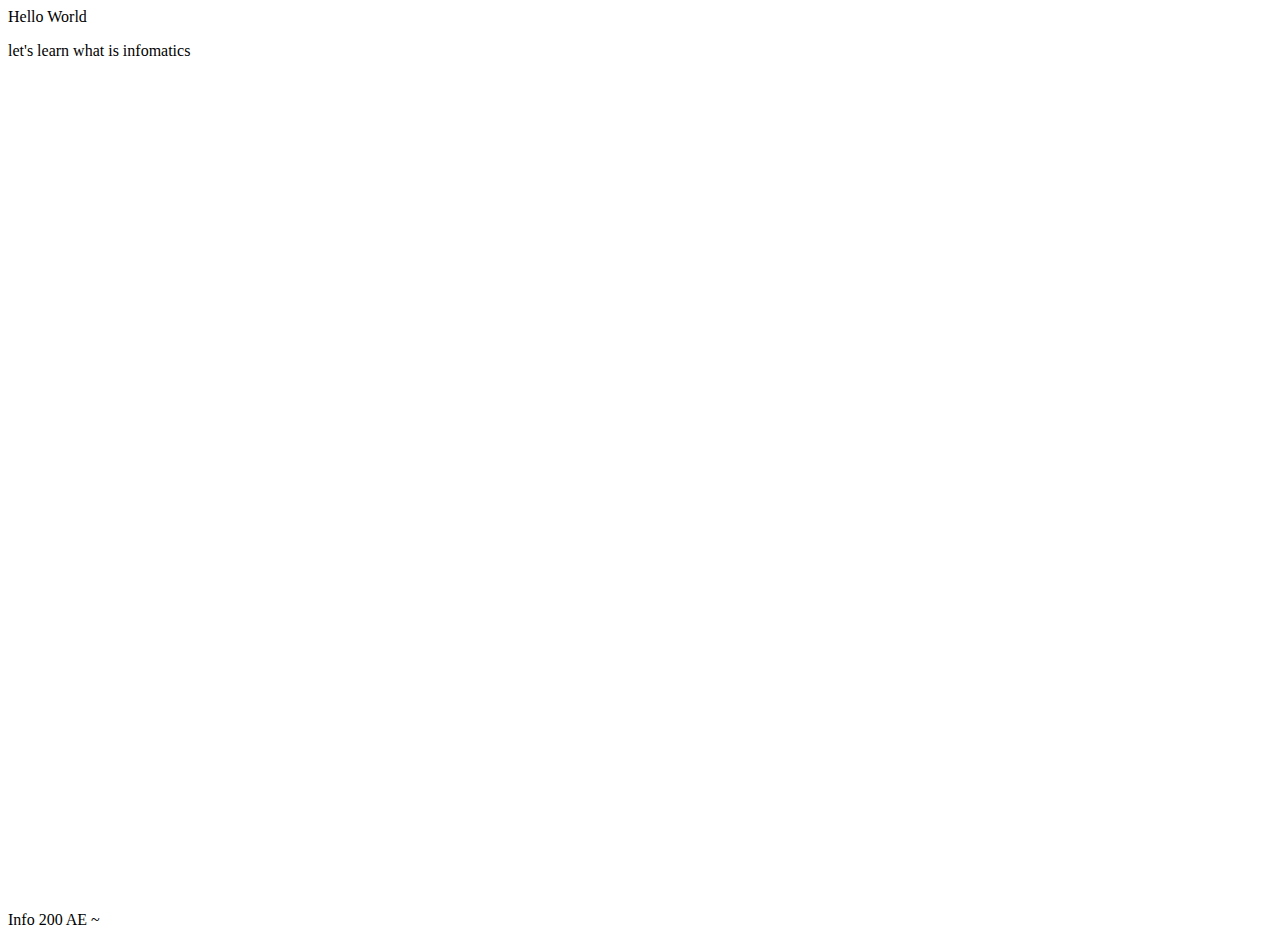
<file: index.html>
<!DOCTYPE html>
<html>
  <head>
    <title>Hello World </title>
    </head>
    <body>
      <hl>Hello World</hl>
    <p> let's learn what is infomatics </p>
    <iframe width="560" height="315" src="https://www.youtube.com/embed/bYour9b86Ys" frameborder="0" allow="accelerometer; autoplay; encrypted-media; gyroscope; picture-in-picture" allowfullscreen></iframe>
    <div class="mapouter"><div class="gmap_canvas"><iframe width="600" height="500" id="gmap_canvas" src="https://maps.google.com/maps?q=seattle&t=&z=13&ie=UTF8&iwloc=&output=embed" frameborder="0" scrolling="no" marginheight="0" marginwidth="0"></iframe><a href="https://www.embedgooglemap.net/blog/divi-discount-code-elegant-themes-coupon/"></a></div><style>.mapouter{position:relative;text-align:right;height:500px;width:600px;}.gmap_canvas {overflow:hidden;background:none!important;height:500px;width:600px;}</style></div>
     <p>Info 200 AE ~ </p>
    </body>

</html>
</file>
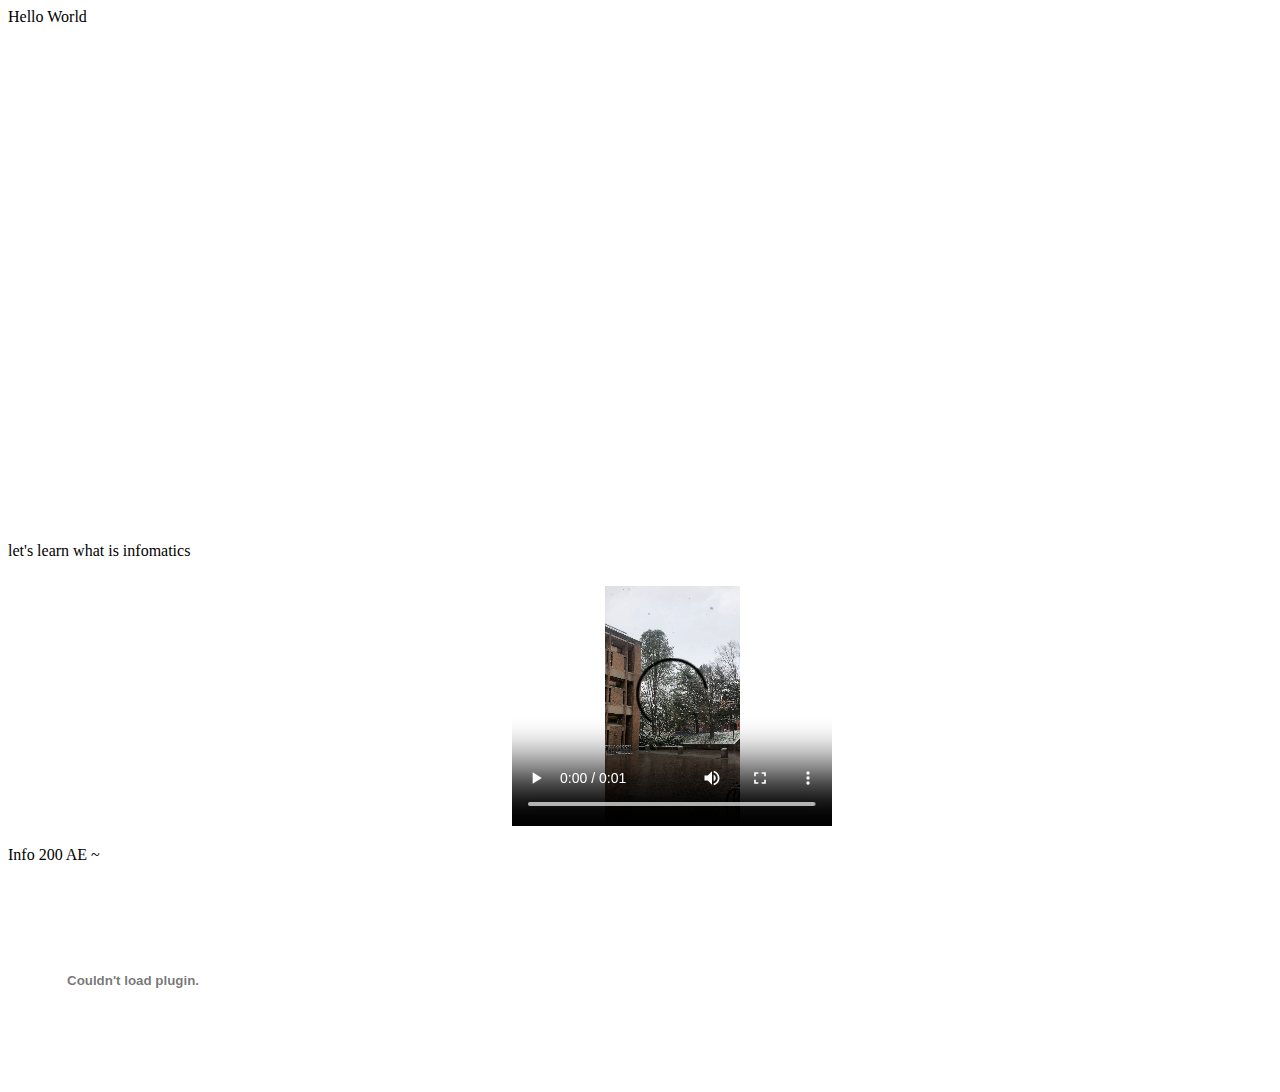
<file: embeddingOriginalWork.html>
<!DOCTYPE html>
<html>
  <head>
    <title>Hello World </title>
    </head>
    <body>
      <hl>Hello World</hl>
      <div class="mapouter"><div class="gmap_canvas"><iframe width="600" height="500" id="gmap_canvas" src="https://maps.google.com/maps?q=seattle%20&t=&z=13&ie=UTF8&iwloc=&output=embed" frameborder="0" scrolling="no" marginheight="0" marginwidth="0"></iframe><a href="https://ytify.com">youtueb to mp3</a></div><style>.mapouter{position:relative;text-align:right;height:500px;width:600px;}.gmap_canvas {overflow:hidden;background:none!important;height:500px;width:600px;}</style></div>
    <p> let's learn what is infomatics </p>
<iframe width="500" height="250" src="https://www.youtube.com/embed/0jaMKYnBayc?start=180" frameborder="0" allow="accelerometer; autoplay; encrypted-media; gyroscope; picture-in-picture" allowfullscreen></iframe>
</script>

      <video width="320" height="240" controls>
    <source src="movie.mp4" type="video/mp4">
    <source src="movie.ogg" type="video/ogg">
    Your browser does not support the video tag.
  </video>
     <p>Info 200 AE ~ </p>

     <object type="application/pdf"
         data="hello.pdf"
         width="250"
         height="200">
     </object>

    </body>

</html>
</file>
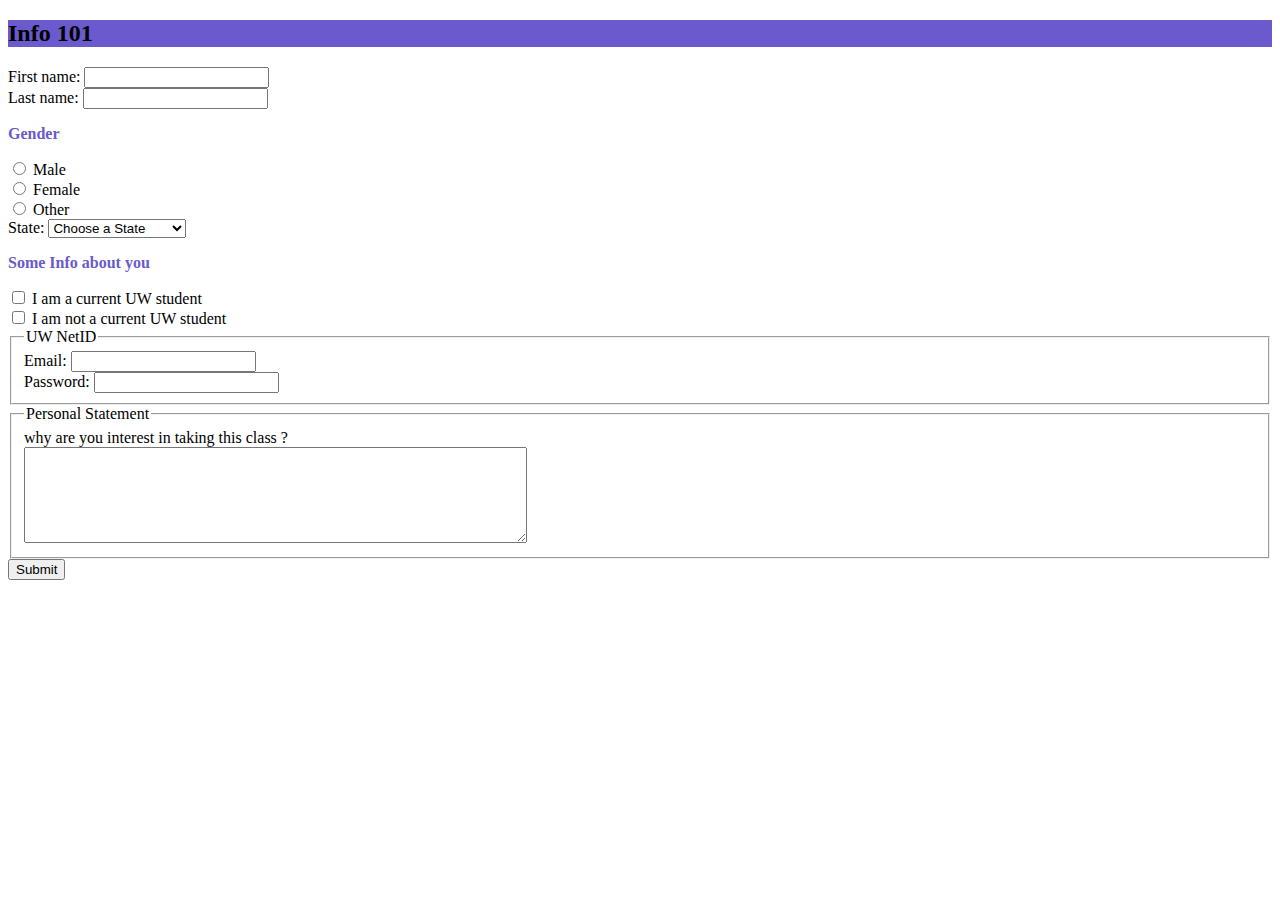
<file: jobApplicationForm.html>
<!DOCTYPE html>
<html>
<head>
	<meta charset="utf-8">
	<title>Info 101 </title>
</head>
<body>

<h2 style="background-color:SlateBlue;"> Info 101 </h2>
<form action="http://gclass.alexburner.com/formtest.php" method="post">

<form >
  First name: <input type="text" name="fname"><br>
  Last name: <input type="text" name="lname"><br>
</form>

<p style="color:SlateBlue;"><b>Gender</b>
<form action="">
  <input type="radio" name="gender" value="male"> Male<br>
  <input type="radio" name="gender" value="female"> Female<br>
  <input type="radio" name="gender" value="other"> Other
</form>
<div class="field">
    <label>State:</label>
    <select name="state">
      <option value="" selected="true">Choose a State</option>
      <option value="AL">Alabama</option>
      <option value="AK">Alaska</option>
      <option value="AZ">Arizona</option>
      <option value="AR">Arkansas</option>
      <option value="CA">California</option>
      <option value="CO">Colorado</option>
      <option value="CT">Connecticut</option>
      <option value="DE">Delaware</option>
      <option value="DC">District of Columbia</option>
      <option value="FL">Florida</option>
      <option value="GA">Georgia</option>
      <option value="HI">Hawaii</option>
      <option value="ID">Idaho</option>
      <option value="IL">Illinois</option>
      <option value="IN">Indiana</option>
      <option value="IA">Iowa</option>
      <option value="KS">Kansas</option>
      <option value="KY">Kentucky</option>
      <option value="LA">Louisiana</option>
      <option value="ME">Maine</option>
      <option value="MD">Maryland</option>
      <option value="MA">Massachusetts</option>
      <option value="MI">Michigan</option>
      <option value="MN">Minnesota</option>
      <option value="MS">Mississippi</option>
      <option value="MO">Missouri</option>
      <option value="MT">Montana</option>
      <option value="NE">Nebraska</option>
      <option value="NV">Nevada</option>
      <option value="NH">New Hampshire</option>
      <option value="NJ">New Jersey</option>
      <option value="NM">New Mexico</option>
      <option value="NY">New York</option>
      <option value="NC">North Carolina</option>
      <option value="ND">North Dakota</option>
      <option value="OH">Ohio</option>
      <option value="OK">Oklahoma</option>
      <option value="OR">Oregon</option>
      <option value="PA">Pennsylvania</option>
      <option value="RI">Rhode Island</option>
      <option value="SC">South Carolina</option>
      <option value="SD">South Dakota</option>
      <option value="TN">Tennessee</option>
      <option value="TX">Texas</option>
      <option value="UT">Utah</option>
      <option value="VT">Vermont</option>
      <option value="VA">Virginia</option>
      <option value="WA">Washington</option>
      <option value="WV">West Virginia</option>
      <option value="WI">Wisconsin</option>
      <option value="WY">Wyoming</option>
    </select>
  </div>
<p style="color:SlateBlue;"><b>Some Info about you </b>
  <form action="/action_page.php">
    <input type="checkbox" name="current uw " value="Bike"> I am a current UW student <br>
    <input type="checkbox" name="not current uw " value="Car"> I am not a current UW student<br>


  </form>
<fieldset>
  <legend> UW NetID</legend>
  <div class="field">
    <label>Email:</label>
    <input type="text" name="email">
  </div>
  <div class="field">
    <label>Password:</label>
    <input type="password" name="password">
  </div>
  </fieldset>

  <fieldset>
		<legend>Personal Statement</legend>
		<div class="field">
			<label>why are you interest in taking this class ? </label><br>
			<textarea name="deserve" rows="6" cols="60"></textarea>
		</div>
	</fieldset>


  <input type="submit" value="Submit">





</body>
</html>
</file>
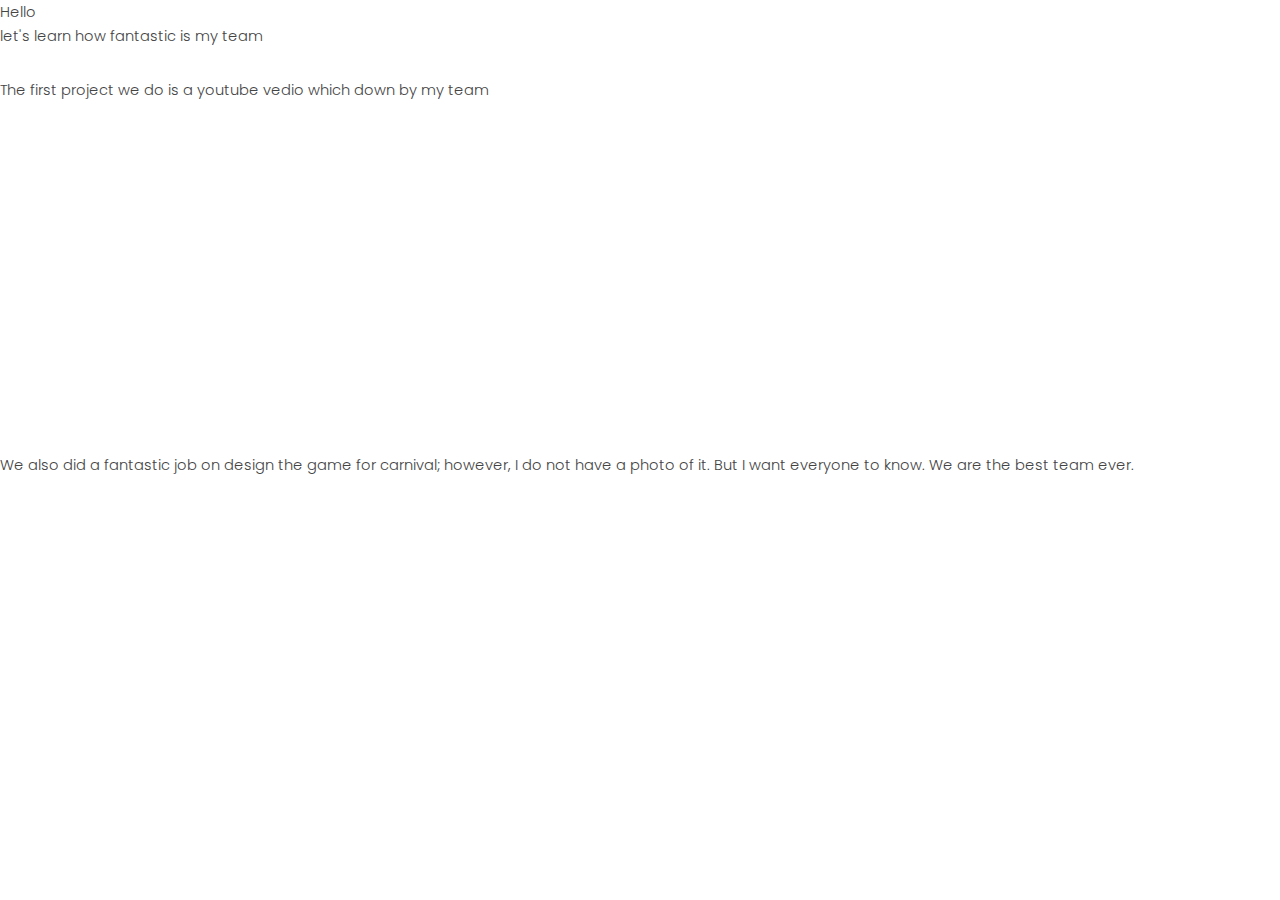
<file: my awsome teammate.html>
<!DOCTYPE HTML>

<html>
	<head>
		<title> My awesome team</title>
		<meta charset="utf-8" />
		<meta name="viewport" content="width=device-width, initial-scale=1" />
		<link rel="stylesheet" href="assets/css/main.css" />
	</head>
	<body>
    <!-- Header -->
    <html>
      <head>
        <title>Hello  </title>
        </head>
        <body>
          <hl>Hello</hl>
        <p> let's learn how fantastic is my team </p>
      <p> The first project we do is a youtube vedio which down by my team </p>
      <iframe width="560" height="315" src="https://www.youtube.com/embed/2sCSjxlXwuk" frameborder="0" allow="accelerometer; autoplay; encrypted-media; gyroscope; picture-in-picture" allowfullscreen></iframe>
      <p> We also did a fantastic job on design the game for carnival; however, I do not have a photo of
        it. But I want everyone to know. We are the best team ever. </p>
</file>
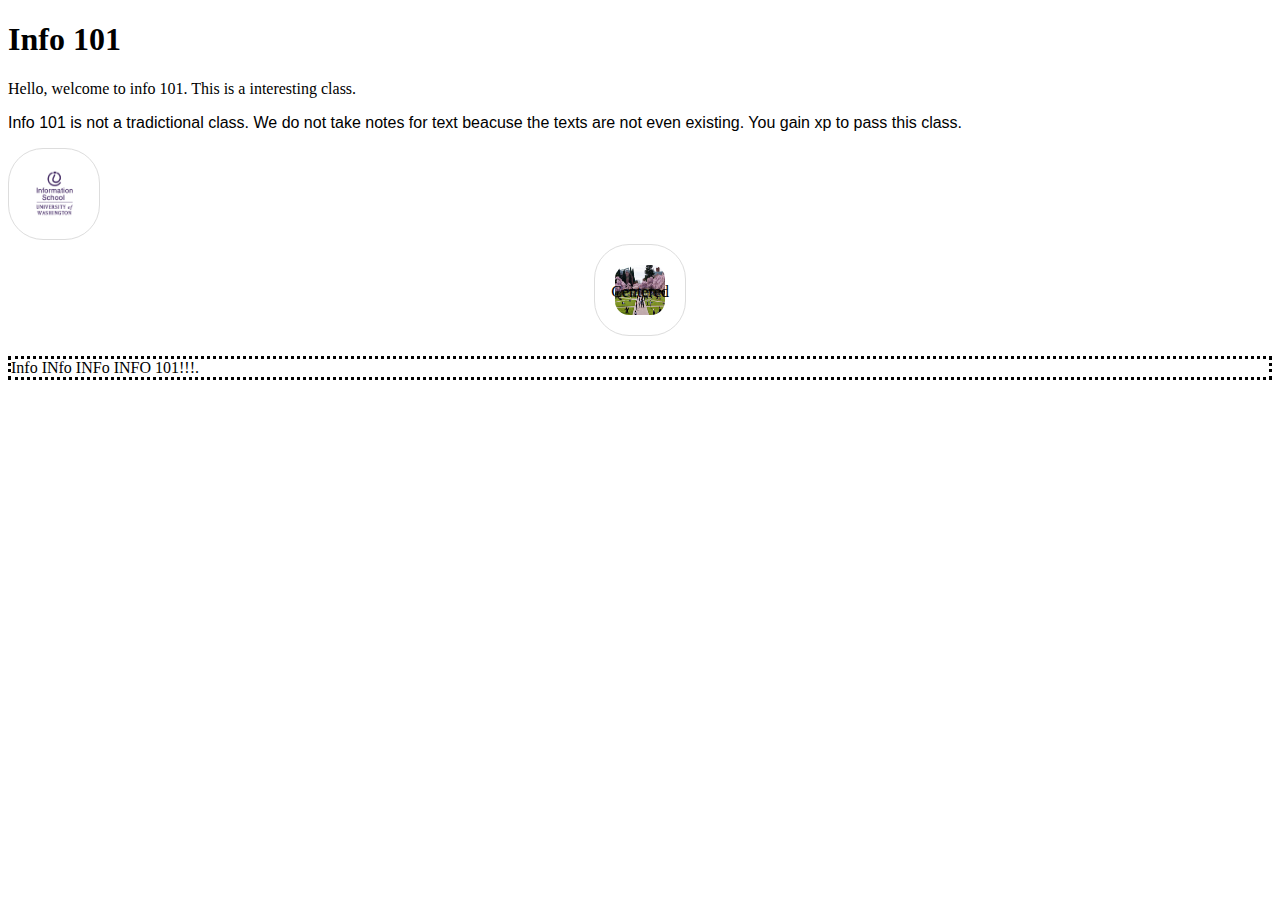
<file: someCss.html>
<!DOCTYPE html>
<html>
<head>
<meta name="viewport" content="width=device-width, initial-scale=1">

<style>
p.dotted {border-style: dotted;}
.container {
  position: relative;
  text-align: center;
  color: black;
}

.centered {
  position: absolute;
  top: 50%;
  left: 50%;
  transform: translate(-50%, -50%);
}
img {
      border: 1px solid #ddd;
      border-radius: 35px;
      padding: 20px;
      width: 50 px;
    }

p.serif {
  font-family: "Times New Roman", Times, serif;
}

p.sansserif {
  font-family: Arial, Helvetica, sans-serif;
}
</style>
</head>
<body>

<h1>Info 101</h1>
<p class="serif">Hello, welcome to info 101. This is a interesting class.</p>
<p class="sansserif"> Info 101 is not a tradictional class. We do not take notes for text beacuse
    the texts are not even existing. You gain xp to pass this class. </p>
<img src="info.jpg" alt="Info" style="height:50px; width:50px">

<div class="container">
<img src="Cherries.jpg" alt="Cherries" style="height:50px; width:50px">
<div class="centered">Centered</div>
</div>
<p class="dotted">Info INfo INFo INFO 101!!!.</p>
</body>
</html>
</file>
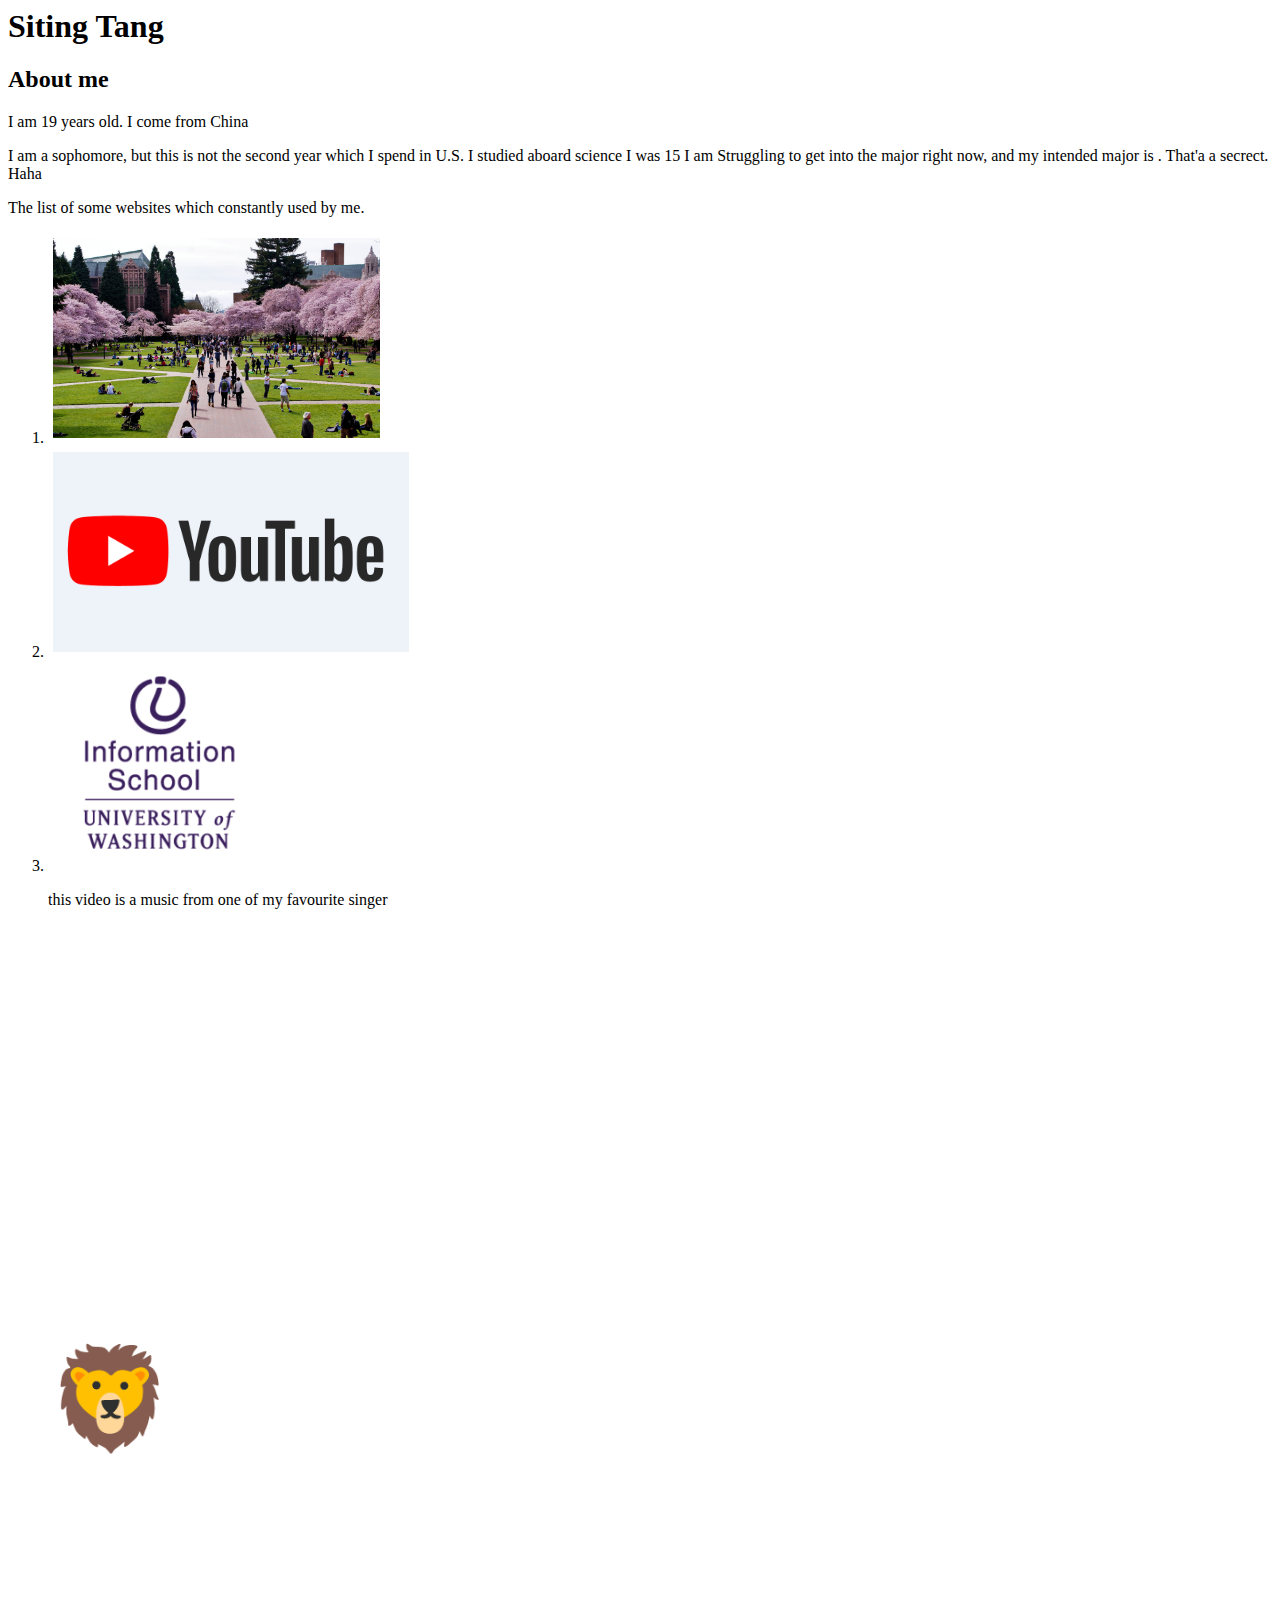
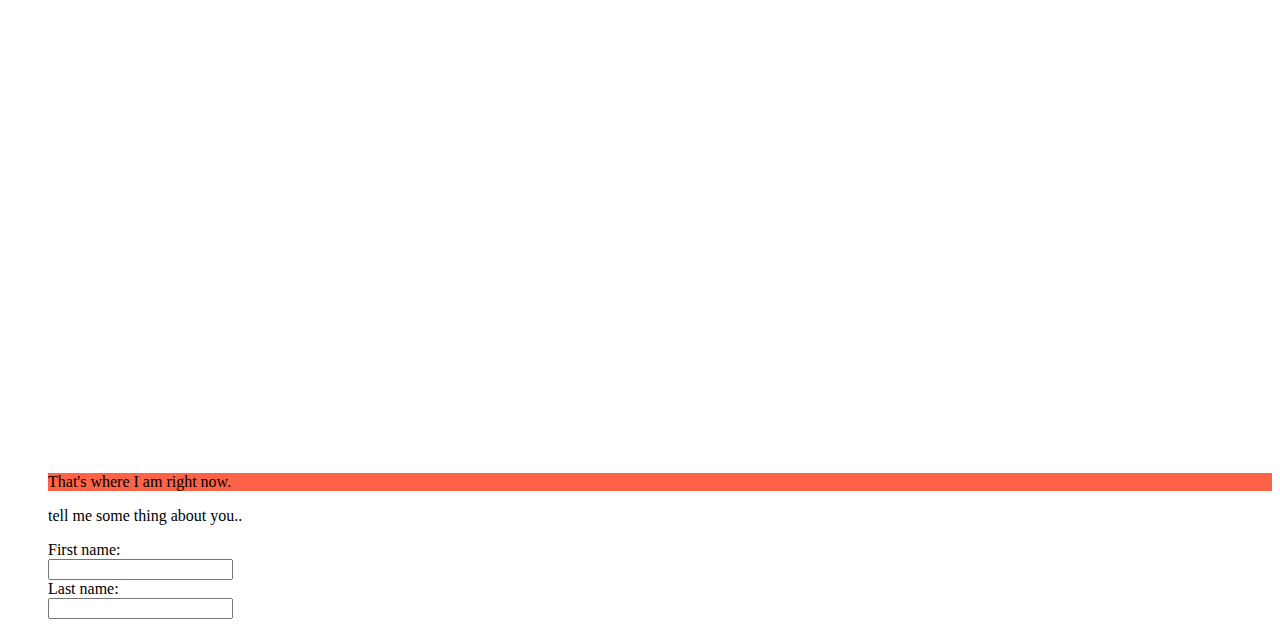
<file: tags.html>
<DOCTYPE html>
<html>
  <head>
      <title> Louise's webasite</title>
  </head>
  <body>
  <h1> Siting Tang
  <h2> About me </h2>
  <p> I am 19 years old. I come from China </p>
  <p> I am a sophomore, but this is not the second year which I spend in U.S. I studied aboard science I was 15
      I am Struggling to get into the major right now, and my intended major is . That'a a secrect. Haha </p>
  <p> The list of some websites which constantly used by me.
  <ol>
    <li>
      <a href = "https://my.uw.edu" >
        <img src = "Cherries.jpg" title = "uw" style="width:200 px; height: 200px; margin: 5px"></a>
    </li>
    <li>
      <a href = "https://www.youtube.com/?hl=zh-cn" youtube>
        <img src = "youtube-logo.jpg" title = "youtube" style="width:200 px; height: 200px; margin: 5px"></a>
    </li>
    <li>
      <a href = "https://ischool.uw.edu" Info >
        <img src = "info.jpg" title = "info" style="width:200 px; height: 200px; margin: 5px"></a>
    </li>

    <p> this video is a music from one of my favourite singer</p>
    <iframe width="560" height="315" src="https://www.youtube.com/embed/-CwoylxqVPA" frameborder="0" allow="accelerometer; autoplay; encrypted-media; gyroscope; picture-in-picture" allowfullscreen></iframe>
    <p style="font-size:100px">&#129409;</p>
      <div class="mapouter"><div class="gmap_canvas"><iframe width="600" height="500" id="gmap_canvas" src="https://maps.google.com/maps?q=seattle&t=&z=13&ie=UTF8&iwloc=&output=embed" frameborder="0" scrolling="no" marginheight="0" marginwidth="0"></iframe><a href="https://www.embedgooglemap.net/blog/divi-discount-code-elegant-themes-coupon/"></a></div><style>.mapouter{position:relative;text-align:right;height:500px;width:600px;}.gmap_canvas {overflow:hidden;background:none!important;height:500px;width:600px;}</style></div>
      <p style="background-color:Tomato;"> That's where I am right now.

        <p> tell me some thing about you.. </p>
        <form>
      First name:<br>
      <input type="text" name="name">
      <br>
      Last name:<br>
      <input type="text" name="gender">
    </form>
  </p>
  </body>
</html>
</DOCTYPE>
</file>
<file: assets/css/main.css>
@charset "UTF-8";
@import url(font-awesome.min.css);
@import url("https://fonts.googleapis.com/css?family=Poppins:300,400,500,600,700");

/*
	Hielo by TEMPLATED
	templated.co @templatedco
	Released for free under the Creative Commons Attribution 3.0 license (templated.co/license)
*/

/* Reset */

	html, body, div, span, applet, object, iframe, h1, h2, h3, h4, h5, h6, p, blockquote, pre, a, abbr, acronym, address, big, cite, code, del, dfn, em, img, ins, kbd, q, s, samp, small, strike, strong, sub, sup, tt, var, b, u, i, center, dl, dt, dd, ol, ul, li, fieldset, form, label, legend, table, caption, tbody, tfoot, thead, tr, th, td, article, aside, canvas, details, embed, figure, figcaption, footer, header, hgroup, menu, nav, output, ruby, section, summary, time, mark, audio, video {
		margin: 0;
		padding: 0;
		border: 0;
		font-size: 100%;
		font: inherit;
		vertical-align: baseline;
	}

	article, aside, details, figcaption, figure, footer, header, hgroup, menu, nav, section {
		display: block;
	}

	body {
		line-height: 1;
	}

	ol, ul {
		list-style: none;
	}

	blockquote, q {
		quotes: none;
	}

	blockquote:before, blockquote:after, q:before, q:after {
		content: '';
		content: none;
	}

	table {
		border-collapse: collapse;
		border-spacing: 0;
	}

	body {
		-webkit-text-size-adjust: none;
	}

/* Box Model */

	*, *:before, *:after {
		-moz-box-sizing: border-box;
		-webkit-box-sizing: border-box;
		box-sizing: border-box;
	}

/* Containers */

	.container {
		margin-left: auto;
		margin-right: auto;
	}

	.container.\31 25\25 {
		width: 100%;
		max-width: 90rem;
		min-width: 72rem;
	}

	.container.\37 5\25 {
		width: 58rem;
	}

	.container.\35 0\25 {
		width: 42rem;
	}

	.container.\32 5\25 {
		width: 20rem;
	}

	.container {
		width: 80rem;
	}

	@media screen and (max-width: 1680px) {

		.container.\31 25\25 {
			width: 100%;
			max-width: 100rem;
			min-width: 80rem;
		}

		.container.\37 5\25 {
			width: 60rem;
		}

		.container.\35 0\25 {
			width: 40rem;
		}

		.container.\32 5\25 {
			width: 20rem;
		}

		.container {
			width: 80rem;
		}

	}

	@media screen and (max-width: 1280px) {

		.container.\31 25\25 {
			width: 100%;
			max-width: 81.25rem;
			min-width: 65rem;
		}

		.container.\37 5\25 {
			width: 48.75rem;
		}

		.container.\35 0\25 {
			width: 32.5rem;
		}

		.container.\32 5\25 {
			width: 16.25rem;
		}

		.container {
			width: 65rem;
		}

	}

	@media screen and (max-width: 980px) {

		.container.\31 25\25 {
			width: 100%;
			max-width: 112.5%;
			min-width: 90%;
		}

		.container.\37 5\25 {
			width: 67.5%;
		}

		.container.\35 0\25 {
			width: 45%;
		}

		.container.\32 5\25 {
			width: 22.5%;
		}

		.container {
			width: 90%;
		}

	}

	@media screen and (max-width: 736px) {

		.container.\31 25\25 {
			width: 100%;
			max-width: 112.5%;
			min-width: 90%;
		}

		.container.\37 5\25 {
			width: 67.5%;
		}

		.container.\35 0\25 {
			width: 45%;
		}

		.container.\32 5\25 {
			width: 22.5%;
		}

		.container {
			width: 90% !important;
		}

	}

	@media screen and (max-width: 480px) {

		.container.\31 25\25 {
			width: 100%;
			max-width: 112.5%;
			min-width: 90%;
		}

		.container.\37 5\25 {
			width: 67.5%;
		}

		.container.\35 0\25 {
			width: 45%;
		}

		.container.\32 5\25 {
			width: 22.5%;
		}

		.container {
			width: 90% !important;
		}

	}

/* Grid */

	.row {
		border-bottom: solid 1px transparent;
		-moz-box-sizing: border-box;
		-webkit-box-sizing: border-box;
		box-sizing: border-box;
	}

	.row > * {
		float: left;
		-moz-box-sizing: border-box;
		-webkit-box-sizing: border-box;
		box-sizing: border-box;
	}

	.row:after, .row:before {
		content: '';
		display: block;
		clear: both;
		height: 0;
	}

	.row.uniform > * > :first-child {
		margin-top: 3;
	}

	.row.uniform > * > :last-child {
		margin-bottom: 0;
	}

	.row.\30 \25 > * {
		padding: 0 0 0 0rem;
	}

	.row.\30 \25 {
		margin: 0 0 -1px 0rem;
	}

	.row.uniform.\30 \25 > * {
		padding: 0rem 0 0 0rem;
	}

	.row.uniform.\30 \25 {
		margin: 0rem 0 -1px 0rem;
	}

	.row > * {
		padding: 0 0 0 2rem;
	}

	.row {
		margin: 0 0 -1px -2rem;
	}

	.row.uniform > * {
		padding: 2rem 0 0 2rem;
	}

	.row.uniform {
		margin: -2rem 0 -1px -2rem;
	}

	.row.\32 00\25 > * {
		padding: 0 0 0 4rem;
	}

	.row.\32 00\25 {
		margin: 0 0 -1px -4rem;
	}

	.row.uniform.\32 00\25 > * {
		padding: 5rem 0 0 5rem;
	}

	.row.uniform.\32 00\25 {
		margin: -4rem 0 -1px -4rem;
	}

	.row.\31 50\25 > * {
		padding: 0 0 0 3rem;
	}

	.row.\31 50\25 {
		margin: 0 0 -1px -3rem;
	}

	.row.uniform.\31 50\25 > * {
		padding: 3rem 0 0 3rem;
	}

	.row.uniform.\31 50\25 {
		margin: -3rem 0 -1px -3rem;
	}

	.row.\35 0\25 > * {
		padding: 0 0 0 1rem;
	}

	.row.\35 0\25 {
		margin: 0 0 -1px -1rem;
	}

	.row.uniform.\35 0\25 > * {
		padding: 1rem 0 0 1rem;
	}

	.row.uniform.\35 0\25 {
		margin: -1rem 0 -1px -1rem;
	}

	.row.\32 5\25 > * {
		padding: 0 0 0 0.5rem;
	}

	.row.\32 5\25 {
		margin: 0 0 -1px -0.5rem;
	}

	.row.uniform.\32 5\25 > * {
		padding: 0.5rem 0 0 0.5rem;
	}

	.row.uniform.\32 5\25 {
		margin: -0.5rem 0 -1px -0.5rem;
	}

	.\31 2u, .\31 2u\24 {
		width: 100%;
		clear: none;
		margin-left: 0;
	}

	.\31 1u, .\31 1u\24 {
		width: 91.6666666667%;
		clear: none;
		margin-left: 0;
	}

	.\31 0u, .\31 0u\24 {
		width: 83.3333333333%;
		clear: none;
		margin-left: 0;
	}

	.\39 u, .\39 u\24 {
		width: 75%;
		clear: none;
		margin-left: 0;
	}

	.\38 u, .\38 u\24 {
		width: 66.6666666667%;
		clear: none;
		margin-left: 0;
	}

	.\37 u, .\37 u\24 {
		width: 58.3333333333%;
		clear: none;
		margin-left: 0;
	}

	.\36 u, .\36 u\24 {
		width: 50%;
		clear: none;
		margin-left: 0;
	}

	.\35 u, .\35 u\24 {
		width: 41.6666666667%;
		clear: none;
		margin-left: 0;
	}

	.\34 u, .\34 u\24 {
		width: 33.3333333333%;
		clear: none;
		margin-left: 0;
	}

	.\33 u, .\33 u\24 {
		width: 25%;
		clear: none;
		margin-left: 0;
	}

	.\32 u, .\32 u\24 {
		width: 16.6666666667%;
		clear: none;
		margin-left: 0;
	}

	.\31 u, .\31 u\24 {
		width: 8.3333333333%;
		clear: none;
		margin-left: 0;
	}

	.\31 2u\24 + *,
	.\31 1u\24 + *,
	.\31 0u\24 + *,
	.\39 u\24 + *,
	.\38 u\24 + *,
	.\37 u\24 + *,
	.\36 u\24 + *,
	.\35 u\24 + *,
	.\34 u\24 + *,
	.\33 u\24 + *,
	.\32 u\24 + *,
	.\31 u\24 + * {
		clear: left;
	}

	.\-11u {
		margin-left: 91.66667%;
	}

	.\-10u {
		margin-left: 83.33333%;
	}

	.\-9u {
		margin-left: 75%;
	}

	.\-8u {
		margin-left: 66.66667%;
	}

	.\-7u {
		margin-left: 58.33333%;
	}

	.\-6u {
		margin-left: 50%;
	}

	.\-5u {
		margin-left: 41.66667%;
	}

	.\-4u {
		margin-left: 33.33333%;
	}

	.\-3u {
		margin-left: 25%;
	}

	.\-2u {
		margin-left: 16.66667%;
	}

	.\-1u {
		margin-left: 8.33333%;
	}

	@media screen and (max-width: 1680px) {

		.row > * {
			padding: 0 0 0 2rem;
		}

		.row {
			margin: 0 0 -1px -2rem;
		}

		.row.uniform > * {
			padding: 2rem 0 0 2rem;
		}

		.row.uniform {
			margin: -2rem 0 -1px -2rem;
		}

		.row.\32 00\25 > * {
			padding: 0 0 0 4rem;
		}

		.row.\32 00\25 {
			margin: 0 0 -1px -4rem;
		}

		.row.uniform.\32 00\25 > * {
			padding: 4rem 0 0 4rem;
		}

		.row.uniform.\32 00\25 {
			margin: -4rem 0 -1px -4rem;
		}

		.row.\31 50\25 > * {
			padding: 0 0 0 3rem;
		}

		.row.\31 50\25 {
			margin: 0 0 -1px -3rem;
		}

		.row.uniform.\31 50\25 > * {
			padding: 3rem 0 0 3rem;
		}

		.row.uniform.\31 50\25 {
			margin: -3rem 0 -1px -3rem;
		}

		.row.\35 0\25 > * {
			padding: 0 0 0 1rem;
		}

		.row.\35 0\25 {
			margin: 0 0 -1px -1rem;
		}

		.row.uniform.\35 0\25 > * {
			padding: 1rem 0 0 1rem;
		}

		.row.uniform.\35 0\25 {
			margin: -1rem 0 -1px -1rem;
		}

		.row.\32 5\25 > * {
			padding: 0 0 0 0.5rem;
		}

		.row.\32 5\25 {
			margin: 0 0 -1px -0.5rem;
		}

		.row.uniform.\32 5\25 > * {
			padding: 0.5rem 0 0 0.5rem;
		}

		.row.uniform.\32 5\25 {
			margin: -0.5rem 0 -1px -0.5rem;
		}

		.\31 2u\28xlarge\29, .\31 2u\24\28xlarge\29 {
			width: 100%;
			clear: none;
			margin-left: 0;
		}

		.\31 1u\28xlarge\29, .\31 1u\24\28xlarge\29 {
			width: 91.6666666667%;
			clear: none;
			margin-left: 0;
		}

		.\31 0u\28xlarge\29, .\31 0u\24\28xlarge\29 {
			width: 83.3333333333%;
			clear: none;
			margin-left: 0;
		}

		.\39 u\28xlarge\29, .\39 u\24\28xlarge\29 {
			width: 75%;
			clear: none;
			margin-left: 0;
		}

		.\38 u\28xlarge\29, .\38 u\24\28xlarge\29 {
			width: 66.6666666667%;
			clear: none;
			margin-left: 0;
		}

		.\37 u\28xlarge\29, .\37 u\24\28xlarge\29 {
			width: 58.3333333333%;
			clear: none;
			margin-left: 0;
		}

		.\36 u\28xlarge\29, .\36 u\24\28xlarge\29 {
			width: 50%;
			clear: none;
			margin-left: 0;
		}

		.\35 u\28xlarge\29, .\35 u\24\28xlarge\29 {
			width: 41.6666666667%;
			clear: none;
			margin-left: 0;
		}

		.\34 u\28xlarge\29, .\34 u\24\28xlarge\29 {
			width: 33.3333333333%;
			clear: none;
			margin-left: 0;
		}

		.\33 u\28xlarge\29, .\33 u\24\28xlarge\29 {
			width: 25%;
			clear: none;
			margin-left: 0;
		}

		.\32 u\28xlarge\29, .\32 u\24\28xlarge\29 {
			width: 16.6666666667%;
			clear: none;
			margin-left: 0;
		}

		.\31 u\28xlarge\29, .\31 u\24\28xlarge\29 {
			width: 8.3333333333%;
			clear: none;
			margin-left: 0;
		}

		.\31 2u\24\28xlarge\29 + *,
		.\31 1u\24\28xlarge\29 + *,
		.\31 0u\24\28xlarge\29 + *,
		.\39 u\24\28xlarge\29 + *,
		.\38 u\24\28xlarge\29 + *,
		.\37 u\24\28xlarge\29 + *,
		.\36 u\24\28xlarge\29 + *,
		.\35 u\24\28xlarge\29 + *,
		.\34 u\24\28xlarge\29 + *,
		.\33 u\24\28xlarge\29 + *,
		.\32 u\24\28xlarge\29 + *,
		.\31 u\24\28xlarge\29 + * {
			clear: left;
		}

		.\-11u\28xlarge\29 {
			margin-left: 91.66667%;
		}

		.\-10u\28xlarge\29 {
			margin-left: 83.33333%;
		}

		.\-9u\28xlarge\29 {
			margin-left: 75%;
		}

		.\-8u\28xlarge\29 {
			margin-left: 66.66667%;
		}

		.\-7u\28xlarge\29 {
			margin-left: 58.33333%;
		}

		.\-6u\28xlarge\29 {
			margin-left: 50%;
		}

		.\-5u\28xlarge\29 {
			margin-left: 41.66667%;
		}

		.\-4u\28xlarge\29 {
			margin-left: 33.33333%;
		}

		.\-3u\28xlarge\29 {
			margin-left: 25%;
		}

		.\-2u\28xlarge\29 {
			margin-left: 16.66667%;
		}

		.\-1u\28xlarge\29 {
			margin-left: 8.33333%;
		}

	}

	@media screen and (max-width: 1280px) {

		.row > * {
			padding: 0 0 0 1.5rem;
		}

		.row {
			margin: 0 0 -1px -1.5rem;
		}

		.row.uniform > * {
			padding: 1.5rem 0 0 1.5rem;
		}

		.row.uniform {
			margin: -1.5rem 0 -1px -1.5rem;
		}

		.row.\32 00\25 > * {
			padding: 0 0 0 3rem;
		}

		.row.\32 00\25 {
			margin: 0 0 -1px -3rem;
		}

		.row.uniform.\32 00\25 > * {
			padding: 3rem 0 0 3rem;
		}

		.row.uniform.\32 00\25 {
			margin: -3rem 0 -1px -3rem;
		}

		.row.\31 50\25 > * {
			padding: 0 0 0 2.25rem;
		}

		.row.\31 50\25 {
			margin: 0 0 -1px -2.25rem;
		}

		.row.uniform.\31 50\25 > * {
			padding: 2.25rem 0 0 2.25rem;
		}

		.row.uniform.\31 50\25 {
			margin: -2.25rem 0 -1px -2.25rem;
		}

		.row.\35 0\25 > * {
			padding: 0 0 0 0.75rem;
		}

		.row.\35 0\25 {
			margin: 0 0 -1px -0.75rem;
		}

		.row.uniform.\35 0\25 > * {
			padding: 0.75rem 0 0 0.75rem;
		}

		.row.uniform.\35 0\25 {
			margin: -0.75rem 0 -1px -0.75rem;
		}

		.row.\32 5\25 > * {
			padding: 0 0 0 0.375rem;
		}

		.row.\32 5\25 {
			margin: 0 0 -1px -0.375rem;
		}

		.row.uniform.\32 5\25 > * {
			padding: 0.375rem 0 0 0.375rem;
		}

		.row.uniform.\32 5\25 {
			margin: -0.375rem 0 -1px -0.375rem;
		}

		.\31 2u\28large\29, .\31 2u\24\28large\29 {
			width: 100%;
			clear: none;
			margin-left: 0;
		}

		.\31 1u\28large\29, .\31 1u\24\28large\29 {
			width: 91.6666666667%;
			clear: none;
			margin-left: 0;
		}

		.\31 0u\28large\29, .\31 0u\24\28large\29 {
			width: 83.3333333333%;
			clear: none;
			margin-left: 0;
		}

		.\39 u\28large\29, .\39 u\24\28large\29 {
			width: 75%;
			clear: none;
			margin-left: 0;
		}

		.\38 u\28large\29, .\38 u\24\28large\29 {
			width: 66.6666666667%;
			clear: none;
			margin-left: 0;
		}

		.\37 u\28large\29, .\37 u\24\28large\29 {
			width: 58.3333333333%;
			clear: none;
			margin-left: 0;
		}

		.\36 u\28large\29, .\36 u\24\28large\29 {
			width: 50%;
			clear: none;
			margin-left: 0;
		}

		.\35 u\28large\29, .\35 u\24\28large\29 {
			width: 41.6666666667%;
			clear: none;
			margin-left: 0;
		}

		.\34 u\28large\29, .\34 u\24\28large\29 {
			width: 33.3333333333%;
			clear: none;
			margin-left: 0;
		}

		.\33 u\28large\29, .\33 u\24\28large\29 {
			width: 25%;
			clear: none;
			margin-left: 0;
		}

		.\32 u\28large\29, .\32 u\24\28large\29 {
			width: 16.6666666667%;
			clear: none;
			margin-left: 0;
		}

		.\31 u\28large\29, .\31 u\24\28large\29 {
			width: 8.3333333333%;
			clear: none;
			margin-left: 0;
		}

		.\31 2u\24\28large\29 + *,
		.\31 1u\24\28large\29 + *,
		.\31 0u\24\28large\29 + *,
		.\39 u\24\28large\29 + *,
		.\38 u\24\28large\29 + *,
		.\37 u\24\28large\29 + *,
		.\36 u\24\28large\29 + *,
		.\35 u\24\28large\29 + *,
		.\34 u\24\28large\29 + *,
		.\33 u\24\28large\29 + *,
		.\32 u\24\28large\29 + *,
		.\31 u\24\28large\29 + * {
			clear: left;
		}

		.\-11u\28large\29 {
			margin-left: 91.66667%;
		}

		.\-10u\28large\29 {
			margin-left: 83.33333%;
		}

		.\-9u\28large\29 {
			margin-left: 75%;
		}

		.\-8u\28large\29 {
			margin-left: 66.66667%;
		}

		.\-7u\28large\29 {
			margin-left: 58.33333%;
		}

		.\-6u\28large\29 {
			margin-left: 50%;
		}

		.\-5u\28large\29 {
			margin-left: 41.66667%;
		}

		.\-4u\28large\29 {
			margin-left: 33.33333%;
		}

		.\-3u\28large\29 {
			margin-left: 25%;
		}

		.\-2u\28large\29 {
			margin-left: 16.66667%;
		}

		.\-1u\28large\29 {
			margin-left: 8.33333%;
		}

	}

	@media screen and (max-width: 980px) {

		.row > * {
			padding: 0 0 0 1.5rem;
		}

		.row {
			margin: 0 0 -1px -1.5rem;
		}

		.row.uniform > * {
			padding: 1.5rem 0 0 1.5rem;
		}

		.row.uniform {
			margin: -1.5rem 0 -1px -1.5rem;
		}

		.row.\32 00\25 > * {
			padding: 0 0 0 3rem;
		}

		.row.\32 00\25 {
			margin: 0 0 -1px -3rem;
		}

		.row.uniform.\32 00\25 > * {
			padding: 3rem 0 0 3rem;
		}

		.row.uniform.\32 00\25 {
			margin: -3rem 0 -1px -3rem;
		}

		.row.\31 50\25 > * {
			padding: 0 0 0 2.25rem;
		}

		.row.\31 50\25 {
			margin: 0 0 -1px -2.25rem;
		}

		.row.uniform.\31 50\25 > * {
			padding: 2.25rem 0 0 2.25rem;
		}

		.row.uniform.\31 50\25 {
			margin: -2.25rem 0 -1px -2.25rem;
		}

		.row.\35 0\25 > * {
			padding: 0 0 0 0.75rem;
		}

		.row.\35 0\25 {
			margin: 0 0 -1px -0.75rem;
		}

		.row.uniform.\35 0\25 > * {
			padding: 0.75rem 0 0 0.75rem;
		}

		.row.uniform.\35 0\25 {
			margin: -0.75rem 0 -1px -0.75rem;
		}

		.row.\32 5\25 > * {
			padding: 0 0 0 0.375rem;
		}

		.row.\32 5\25 {
			margin: 0 0 -1px -0.375rem;
		}

		.row.uniform.\32 5\25 > * {
			padding: 0.375rem 0 0 0.375rem;
		}

		.row.uniform.\32 5\25 {
			margin: -0.375rem 0 -1px -0.375rem;
		}

		.\31 2u\28medium\29, .\31 2u\24\28medium\29 {
			width: 100%;
			clear: none;
			margin-left: 0;
		}

		.\31 1u\28medium\29, .\31 1u\24\28medium\29 {
			width: 91.6666666667%;
			clear: none;
			margin-left: 0;
		}

		.\31 0u\28medium\29, .\31 0u\24\28medium\29 {
			width: 83.3333333333%;
			clear: none;
			margin-left: 0;
		}

		.\39 u\28medium\29, .\39 u\24\28medium\29 {
			width: 75%;
			clear: none;
			margin-left: 0;
		}

		.\38 u\28medium\29, .\38 u\24\28medium\29 {
			width: 66.6666666667%;
			clear: none;
			margin-left: 0;
		}

		.\37 u\28medium\29, .\37 u\24\28medium\29 {
			width: 58.3333333333%;
			clear: none;
			margin-left: 0;
		}

		.\36 u\28medium\29, .\36 u\24\28medium\29 {
			width: 50%;
			clear: none;
			margin-left: 0;
		}

		.\35 u\28medium\29, .\35 u\24\28medium\29 {
			width: 41.6666666667%;
			clear: none;
			margin-left: 0;
		}

		.\34 u\28medium\29, .\34 u\24\28medium\29 {
			width: 33.3333333333%;
			clear: none;
			margin-left: 0;
		}

		.\33 u\28medium\29, .\33 u\24\28medium\29 {
			width: 25%;
			clear: none;
			margin-left: 0;
		}

		.\32 u\28medium\29, .\32 u\24\28medium\29 {
			width: 16.6666666667%;
			clear: none;
			margin-left: 0;
		}

		.\31 u\28medium\29, .\31 u\24\28medium\29 {
			width: 8.3333333333%;
			clear: none;
			margin-left: 0;
		}

		.\31 2u\24\28medium\29 + *,
		.\31 1u\24\28medium\29 + *,
		.\31 0u\24\28medium\29 + *,
		.\39 u\24\28medium\29 + *,
		.\38 u\24\28medium\29 + *,
		.\37 u\24\28medium\29 + *,
		.\36 u\24\28medium\29 + *,
		.\35 u\24\28medium\29 + *,
		.\34 u\24\28medium\29 + *,
		.\33 u\24\28medium\29 + *,
		.\32 u\24\28medium\29 + *,
		.\31 u\24\28medium\29 + * {
			clear: left;
		}

		.\-11u\28medium\29 {
			margin-left: 91.66667%;
		}

		.\-10u\28medium\29 {
			margin-left: 83.33333%;
		}

		.\-9u\28medium\29 {
			margin-left: 75%;
		}

		.\-8u\28medium\29 {
			margin-left: 66.66667%;
		}

		.\-7u\28medium\29 {
			margin-left: 58.33333%;
		}

		.\-6u\28medium\29 {
			margin-left: 50%;
		}

		.\-5u\28medium\29 {
			margin-left: 41.66667%;
		}

		.\-4u\28medium\29 {
			margin-left: 33.33333%;
		}

		.\-3u\28medium\29 {
			margin-left: 25%;
		}

		.\-2u\28medium\29 {
			margin-left: 16.66667%;
		}

		.\-1u\28medium\29 {
			margin-left: 8.33333%;
		}

	}

	@media screen and (max-width: 736px) {

		.row > * {
			padding: 0 0 0 1.25rem;
		}

		.row {
			margin: 0 0 -1px -1.25rem;
		}

		.row.uniform > * {
			padding: 1.25rem 0 0 1.25rem;
		}

		.row.uniform {
			margin: -1.25rem 0 -1px -1.25rem;
		}

		.row.\32 00\25 > * {
			padding: 0 0 0 2.5rem;
		}

		.row.\32 00\25 {
			margin: 0 0 -1px -2.5rem;
		}

		.row.uniform.\32 00\25 > * {
			padding: 2.5rem 0 0 2.5rem;
		}

		.row.uniform.\32 00\25 {
			margin: -2.5rem 0 -1px -2.5rem;
		}

		.row.\31 50\25 > * {
			padding: 0 0 0 1.875rem;
		}

		.row.\31 50\25 {
			margin: 0 0 -1px -1.875rem;
		}

		.row.uniform.\31 50\25 > * {
			padding: 1.875rem 0 0 1.875rem;
		}

		.row.uniform.\31 50\25 {
			margin: -1.875rem 0 -1px -1.875rem;
		}

		.row.\35 0\25 > * {
			padding: 0 0 0 0.625rem;
		}

		.row.\35 0\25 {
			margin: 0 0 -1px -0.625rem;
		}

		.row.uniform.\35 0\25 > * {
			padding: 0.625rem 0 0 0.625rem;
		}

		.row.uniform.\35 0\25 {
			margin: -0.625rem 0 -1px -0.625rem;
		}

		.row.\32 5\25 > * {
			padding: 0 0 0 0.3125rem;
		}

		.row.\32 5\25 {
			margin: 0 0 -1px -0.3125rem;
		}

		.row.uniform.\32 5\25 > * {
			padding: 0.3125rem 0 0 0.3125rem;
		}

		.row.uniform.\32 5\25 {
			margin: -0.3125rem 0 -1px -0.3125rem;
		}

		.\31 2u\28small\29, .\31 2u\24\28small\29 {
			width: 100%;
			clear: none;
			margin-left: 0;
		}

		.\31 1u\28small\29, .\31 1u\24\28small\29 {
			width: 91.6666666667%;
			clear: none;
			margin-left: 0;
		}

		.\31 0u\28small\29, .\31 0u\24\28small\29 {
			width: 83.3333333333%;
			clear: none;
			margin-left: 0;
		}

		.\39 u\28small\29, .\39 u\24\28small\29 {
			width: 75%;
			clear: none;
			margin-left: 0;
		}

		.\38 u\28small\29, .\38 u\24\28small\29 {
			width: 66.6666666667%;
			clear: none;
			margin-left: 0;
		}

		.\37 u\28small\29, .\37 u\24\28small\29 {
			width: 58.3333333333%;
			clear: none;
			margin-left: 0;
		}

		.\36 u\28small\29, .\36 u\24\28small\29 {
			width: 50%;
			clear: none;
			margin-left: 0;
		}

		.\35 u\28small\29, .\35 u\24\28small\29 {
			width: 41.6666666667%;
			clear: none;
			margin-left: 0;
		}

		.\34 u\28small\29, .\34 u\24\28small\29 {
			width: 33.3333333333%;
			clear: none;
			margin-left: 0;
		}

		.\33 u\28small\29, .\33 u\24\28small\29 {
			width: 25%;
			clear: none;
			margin-left: 0;
		}

		.\32 u\28small\29, .\32 u\24\28small\29 {
			width: 16.6666666667%;
			clear: none;
			margin-left: 0;
		}

		.\31 u\28small\29, .\31 u\24\28small\29 {
			width: 8.3333333333%;
			clear: none;
			margin-left: 0;
		}

		.\31 2u\24\28small\29 + *,
		.\31 1u\24\28small\29 + *,
		.\31 0u\24\28small\29 + *,
		.\39 u\24\28small\29 + *,
		.\38 u\24\28small\29 + *,
		.\37 u\24\28small\29 + *,
		.\36 u\24\28small\29 + *,
		.\35 u\24\28small\29 + *,
		.\34 u\24\28small\29 + *,
		.\33 u\24\28small\29 + *,
		.\32 u\24\28small\29 + *,
		.\31 u\24\28small\29 + * {
			clear: left;
		}

		.\-11u\28small\29 {
			margin-left: 91.66667%;
		}

		.\-10u\28small\29 {
			margin-left: 83.33333%;
		}

		.\-9u\28small\29 {
			margin-left: 75%;
		}

		.\-8u\28small\29 {
			margin-left: 66.66667%;
		}

		.\-7u\28small\29 {
			margin-left: 58.33333%;
		}

		.\-6u\28small\29 {
			margin-left: 50%;
		}

		.\-5u\28small\29 {
			margin-left: 41.66667%;
		}

		.\-4u\28small\29 {
			margin-left: 33.33333%;
		}

		.\-3u\28small\29 {
			margin-left: 25%;
		}

		.\-2u\28small\29 {
			margin-left: 16.66667%;
		}

		.\-1u\28small\29 {
			margin-left: 8.33333%;
		}

	}

	@media screen and (max-width: 480px) {

		.row > * {
			padding: 0 0 0 1.25rem;
		}

		.row {
			margin: 0 0 -1px -1.25rem;
		}

		.row.uniform > * {
			padding: 1.25rem 0 0 1.25rem;
		}

		.row.uniform {
			margin: -1.25rem 0 -1px -1.25rem;
		}

		.row.\32 00\25 > * {
			padding: 0 0 0 2.5rem;
		}

		.row.\32 00\25 {
			margin: 0 0 -1px -2.5rem;
		}

		.row.uniform.\32 00\25 > * {
			padding: 2.5rem 0 0 2.5rem;
		}

		.row.uniform.\32 00\25 {
			margin: -2.5rem 0 -1px -2.5rem;
		}

		.row.\31 50\25 > * {
			padding: 0 0 0 1.875rem;
		}

		.row.\31 50\25 {
			margin: 0 0 -1px -1.875rem;
		}

		.row.uniform.\31 50\25 > * {
			padding: 1.875rem 0 0 1.875rem;
		}

		.row.uniform.\31 50\25 {
			margin: -1.875rem 0 -1px -1.875rem;
		}

		.row.\35 0\25 > * {
			padding: 0 0 0 0.625rem;
		}

		.row.\35 0\25 {
			margin: 0 0 -1px -0.625rem;
		}

		.row.uniform.\35 0\25 > * {
			padding: 0.625rem 0 0 0.625rem;
		}

		.row.uniform.\35 0\25 {
			margin: -0.625rem 0 -1px -0.625rem;
		}

		.row.\32 5\25 > * {
			padding: 0 0 0 0.3125rem;
		}

		.row.\32 5\25 {
			margin: 0 0 -1px -0.3125rem;
		}

		.row.uniform.\32 5\25 > * {
			padding: 0.3125rem 0 0 0.3125rem;
		}

		.row.uniform.\32 5\25 {
			margin: -0.3125rem 0 -1px -0.3125rem;
		}

		.\31 2u\28xsmall\29, .\31 2u\24\28xsmall\29 {
			width: 100%;
			clear: none;
			margin-left: 0;
		}

		.\31 1u\28xsmall\29, .\31 1u\24\28xsmall\29 {
			width: 91.6666666667%;
			clear: none;
			margin-left: 0;
		}

		.\31 0u\28xsmall\29, .\31 0u\24\28xsmall\29 {
			width: 83.3333333333%;
			clear: none;
			margin-left: 0;
		}

		.\39 u\28xsmall\29, .\39 u\24\28xsmall\29 {
			width: 75%;
			clear: none;
			margin-left: 0;
		}

		.\38 u\28xsmall\29, .\38 u\24\28xsmall\29 {
			width: 66.6666666667%;
			clear: none;
			margin-left: 0;
		}

		.\37 u\28xsmall\29, .\37 u\24\28xsmall\29 {
			width: 58.3333333333%;
			clear: none;
			margin-left: 0;
		}

		.\36 u\28xsmall\29, .\36 u\24\28xsmall\29 {
			width: 50%;
			clear: none;
			margin-left: 0;
		}

		.\35 u\28xsmall\29, .\35 u\24\28xsmall\29 {
			width: 41.6666666667%;
			clear: none;
			margin-left: 0;
		}

		.\34 u\28xsmall\29, .\34 u\24\28xsmall\29 {
			width: 33.3333333333%;
			clear: none;
			margin-left: 0;
		}

		.\33 u\28xsmall\29, .\33 u\24\28xsmall\29 {
			width: 25%;
			clear: none;
			margin-left: 0;
		}

		.\32 u\28xsmall\29, .\32 u\24\28xsmall\29 {
			width: 16.6666666667%;
			clear: none;
			margin-left: 0;
		}

		.\31 u\28xsmall\29, .\31 u\24\28xsmall\29 {
			width: 8.3333333333%;
			clear: none;
			margin-left: 0;
		}

		.\31 2u\24\28xsmall\29 + *,
		.\31 1u\24\28xsmall\29 + *,
		.\31 0u\24\28xsmall\29 + *,
		.\39 u\24\28xsmall\29 + *,
		.\38 u\24\28xsmall\29 + *,
		.\37 u\24\28xsmall\29 + *,
		.\36 u\24\28xsmall\29 + *,
		.\35 u\24\28xsmall\29 + *,
		.\34 u\24\28xsmall\29 + *,
		.\33 u\24\28xsmall\29 + *,
		.\32 u\24\28xsmall\29 + *,
		.\31 u\24\28xsmall\29 + * {
			clear: left;
		}

		.\-11u\28xsmall\29 {
			margin-left: 91.66667%;
		}

		.\-10u\28xsmall\29 {
			margin-left: 83.33333%;
		}

		.\-9u\28xsmall\29 {
			margin-left: 75%;
		}

		.\-8u\28xsmall\29 {
			margin-left: 66.66667%;
		}

		.\-7u\28xsmall\29 {
			margin-left: 58.33333%;
		}

		.\-6u\28xsmall\29 {
			margin-left: 50%;
		}

		.\-5u\28xsmall\29 {
			margin-left: 41.66667%;
		}

		.\-4u\28xsmall\29 {
			margin-left: 33.33333%;
		}

		.\-3u\28xsmall\29 {
			margin-left: 25%;
		}

		.\-2u\28xsmall\29 {
			margin-left: 16.66667%;
		}

		.\-1u\28xsmall\29 {
			margin-left: 8.33333%;
		}

	}

/* Basic */

	@-ms-viewport {
		width: device-width;
	}

	body {
		-ms-overflow-style: scrollbar;
	}

	@media screen and (max-width: 480px) {

		html, body {
			min-width: 320px;
		}

	}

	body {
		background: #fff;
	}

		body.is-loading *, body.is-loading *:before, body.is-loading *:after {
			-moz-animation: none !important;
			-webkit-animation: none !important;
			-ms-animation: none !important;
			animation: none !important;
			-moz-transition: none !important;
			-webkit-transition: none !important;
			-ms-transition: none !important;
			transition: none !important;
		}

/* Type */

	html {
		font-size: 13pt;
	}

		@media screen and (max-width: 1680px) {

			html {
				font-size: 11pt;
			}

		}

		@media screen and (max-width: 1280px) {

			html {
				font-size: 11pt;
			}

		}

		@media screen and (max-width: 980px) {

			html {
				font-size: 12pt;
			}

		}

		@media screen and (max-width: 736px) {

			html {
				font-size: 12pt;
			}

		}

		@media screen and (max-width: 480px) {

			html {
				font-size: 12pt;
			}

		}

	body {
		background-color: #fff;
		color: #444;
	}

	body, input, select, textarea {
		font-family: "Poppins", sans-serif;
		font-weight: 300;
		font-size: 1rem;
		line-height: 1.65;
	}

	a {
		text-decoration: underline;
	}

		a:hover {
			text-decoration: none;
		}

	strong, b {
		font-weight: 600;
	}

	em, i {
		font-style: italic;
	}

	p {
		margin: 0 0 2rem 0;
	}

		p.special {
			text-transform: uppercase;
			font-size: .75rem;
			font-weight: 300;
			margin: 0 0 .5rem 0;
			padding: 0 0 1rem 0;
			letter-spacing: .25rem;
		}

			p.special:after {
				content: '';
				position: absolute;
				margin: auto;
				right: 0;
				bottom: 0;
				left: 0;
				width: 50%;
				height: 1px;
				background-color: rgba(0, 0, 0, 0.125);
			}

	h1, h2, h3, h4, h5, h6 {
		font-weight: 300;
		line-height: 1.5;
		margin: 0 0 1rem 0;
	}

		h1 a, h2 a, h3 a, h4 a, h5 a, h6 a {
			color: inherit;
			text-decoration: none;
		}

	h2 {
		font-size: 1.75rem;
	}

	h3 {
		font-size: 1.35rem;
	}

	h4 {
		font-size: 1.1rem;
	}

	h5 {
		font-size: 0.9rem;
	}

	h6 {
		font-size: 0.7rem;
	}

	sub {
		font-size: 0.8rem;
		position: relative;
		top: 0.5rem;
	}

	sup {
		font-size: 0.8rem;
		position: relative;
		top: -0.5rem;
	}

	blockquote {
		border-left: solid 4px;
		font-style: italic;
		margin: 0 0 2rem 0;
		padding: 0.5rem 0 0.5rem 2rem;
	}

	code {
		border-radius: 2px;
		border: solid 1px;
		font-family: "Courier New", monospace;
		font-size: 0.9rem;
		margin: 0 0.25rem;
		padding: 0.25rem 0.65rem;
	}

	pre {
		-webkit-overflow-scrolling: touch;
		font-family: "Courier New", monospace;
		font-size: 0.9rem;
		margin: 0 0 2rem 0;
	}

		pre code {
			display: block;
			line-height: 1.75;
			padding: 1rem 1.5rem;
			overflow-x: auto;
		}

	hr {
		border: 0;
		border-bottom: solid 1px;
		margin: 2rem 0;
	}

		hr.major {
			margin: 3rem 0;
		}

	.align-left {
		text-align: left;
	}

	.align-center {
		text-align: center;
	}

	.align-right {
		text-align: right;
	}

	input, select, textarea {
		color: #555;
	}

	a {
		color: #8a4680;
	}

	strong, b {
		color: #555;
	}

	h1, h2, h3, h4, h5, h6 {
		color: #555;
	}

	blockquote {
		border-left-color: rgba(144, 144, 144, 0.25);
	}

	code {
		background: rgba(144, 144, 144, 0.075);
		border-color: rgba(144, 144, 144, 0.25);
	}

	hr {
		border-bottom-color: rgba(144, 144, 144, 0.25);
	}

/* Box */

	.box {
		margin-bottom: 2rem;
		background: #FFF;
	}

		.box .image.fit {
			margin: 0;
			border-radius: 0;
		}

			.box .image.fit img {
				border-radius: 0;
			}

		.box header h2 {
			margin-bottom: 2rem;
		}

		.box header p {
			text-transform: uppercase;
			font-size: .75rem;
			font-weight: 300;
			margin: 0 0 .25rem 0;
			padding: 0 0 .75rem 0;
			letter-spacing: .25rem;
		}

			.box header p:after {
				content: '';
				position: absolute;
				margin: auto;
				right: 0;
				bottom: 0;
				left: 0;
				width: 50%;
				height: 1px;
				background-color: rgba(0, 0, 0, 0.125);
			}

		.box .content {
			padding: 3rem;
		}

		.box > :last-child,
		.box > :last-child > :last-child,
		.box > :last-child > :last-child > :last-child {
			margin-bottom: 0;
		}

		.box.alt {
			border: 0;
			border-radius: 0;
			padding: 0;
		}

		@media screen and (max-width: 736px) {

			.box .content {
				padding: 2rem;
			}

		}

	.box {
		border-color: rgba(144, 144, 144, 0.25);
	}

/* Button */

	input[type="submit"],
	input[type="reset"],
	input[type="button"],
	button,
	.button {
		-moz-appearance: none;
		-webkit-appearance: none;
		-ms-appearance: none;
		appearance: none;
		-moz-transition: background-color 0.2s ease-in-out, color 0.2s ease-in-out;
		-webkit-transition: background-color 0.2s ease-in-out, color 0.2s ease-in-out;
		-ms-transition: background-color 0.2s ease-in-out, color 0.2s ease-in-out;
		transition: background-color 0.2s ease-in-out, color 0.2s ease-in-out;
		border-radius: 2px;
		border: 0;
		cursor: pointer;
		display: inline-block;
		font-weight: 300;
		height: 2.85rem;
		line-height: 2.95rem;
		padding: 0 1.5rem;
		text-align: center;
		text-decoration: none;
		text-transform: uppercase;
		white-space: nowrap;
	}

		input[type="submit"].icon,
		input[type="reset"].icon,
		input[type="button"].icon,
		button.icon,
		.button.icon {
			padding-left: 1.35rem;
		}

			input[type="submit"].icon:before,
			input[type="reset"].icon:before,
			input[type="button"].icon:before,
			button.icon:before,
			.button.icon:before {
				margin-right: 0.5rem;
			}

		input[type="submit"].fit,
		input[type="reset"].fit,
		input[type="button"].fit,
		button.fit,
		.button.fit {
			display: block;
			margin: 0 0 1rem 0;
			width: 100%;
		}

		input[type="submit"].small,
		input[type="reset"].small,
		input[type="button"].small,
		button.small,
		.button.small {
			font-size: 0.8rem;
		}

		input[type="submit"].big,
		input[type="reset"].big,
		input[type="button"].big,
		button.big,
		.button.big {
			font-size: 1.35rem;
		}

		input[type="submit"].disabled, input[type="submit"]:disabled,
		input[type="reset"].disabled,
		input[type="reset"]:disabled,
		input[type="button"].disabled,
		input[type="button"]:disabled,
		button.disabled,
		button:disabled,
		.button.disabled,
		.button:disabled {
			-moz-pointer-events: none;
			-webkit-pointer-events: none;
			-ms-pointer-events: none;
			pointer-events: none;
			opacity: 0.25;
		}

		@media screen and (max-width: 480px) {

			input[type="submit"],
			input[type="reset"],
			input[type="button"],
			button,
			.button {
				padding: 0;
				width: 100%;
			}

		}

	input[type="submit"],
	input[type="reset"],
	input[type="button"],
	button,
	.button {
		background-color: #f2f2f2;
		color: #000 !important;
	}

		input[type="submit"]:hover,
		input[type="reset"]:hover,
		input[type="button"]:hover,
		button:hover,
		.button:hover {
			background-color: white;
		}

		input[type="submit"]:active,
		input[type="reset"]:active,
		input[type="button"]:active,
		button:active,
		.button:active {
			background-color: #e5e5e5;
		}

		input[type="submit"].alt,
		input[type="reset"].alt,
		input[type="button"].alt,
		button.alt,
		.button.alt {
			background-color: transparent;
			box-shadow: inset 0 0 0 2px rgba(144, 144, 144, 0.25);
			color: #555 !important;
		}

			input[type="submit"].alt:hover,
			input[type="reset"].alt:hover,
			input[type="button"].alt:hover,
			button.alt:hover,
			.button.alt:hover {
				background-color: rgba(144, 144, 144, 0.075);
			}

			input[type="submit"].alt:active,
			input[type="reset"].alt:active,
			input[type="button"].alt:active,
			button.alt:active,
			.button.alt:active {
				background-color: rgba(144, 144, 144, 0.2);
			}

			input[type="submit"].alt.icon:before,
			input[type="reset"].alt.icon:before,
			input[type="button"].alt.icon:before,
			button.alt.icon:before,
			.button.alt.icon:before {
				color: #bbb;
			}

		input[type="submit"].special,
		input[type="reset"].special,
		input[type="button"].special,
		button.special,
		.button.special {
			background-color: #8a4680;
			color: #ffffff !important;
		}

			input[type="submit"].special:hover,
			input[type="reset"].special:hover,
			input[type="button"].special:hover,
			button.special:hover,
			.button.special:hover {
				background-color: #9b4f90;
			}

			input[type="submit"].special:active,
			input[type="reset"].special:active,
			input[type="button"].special:active,
			button.special:active,
			.button.special:active {
				background-color: #793d70;
			}

/* Form */

	form {
		margin: 0 0 2rem 0;
	}

	label {
		display: block;
		font-size: 0.9rem;
		font-weight: 700;
		margin: 0 0 1rem 0;
	}

	input[type="text"],
	input[type="password"],
	input[type="email"],
	select,
	textarea {
		-moz-appearance: none;
		-webkit-appearance: none;
		-ms-appearance: none;
		appearance: none;
		border-radius: 2px;
		border: none;
		border: solid 1px;
		color: inherit;
		display: block;
		outline: 0;
		padding: 0 1rem;
		text-decoration: none;
		width: 100%;
	}

		input[type="text"]:invalid,
		input[type="password"]:invalid,
		input[type="email"]:invalid,
		select:invalid,
		textarea:invalid {
			box-shadow: none;
		}

	.select-wrapper {
		text-decoration: none;
		display: block;
		position: relative;
	}

		.select-wrapper:before {
			-moz-osx-font-smoothing: grayscale;
			-webkit-font-smoothing: antialiased;
			font-family: FontAwesome;
			font-style: normal;
			font-weight: normal;
			text-transform: none !important;
		}

		.select-wrapper:before {
			content: '\f078';
			display: block;
			height: 2.75rem;
			line-height: 2.75rem;
			pointer-events: none;
			position: absolute;
			right: 0;
			text-align: center;
			top: 0;
			width: 2.75rem;
		}

		.select-wrapper select::-ms-expand {
			display: none;
		}

	input[type="text"],
	input[type="password"],
	input[type="email"],
	select {
		height: 2.75rem;
	}

	textarea {
		padding: 0.75rem 1rem;
	}

	input[type="checkbox"],
	input[type="radio"] {
		-moz-appearance: none;
		-webkit-appearance: none;
		-ms-appearance: none;
		appearance: none;
		display: block;
		float: left;
		margin-right: -2rem;
		opacity: 0;
		width: 1rem;
		z-index: -1;
	}

		input[type="checkbox"] + label,
		input[type="radio"] + label {
			text-decoration: none;
			cursor: pointer;
			display: inline-block;
			font-size: 1rem;
			font-weight: 400;
			padding-left: 2.4rem;
			padding-right: 0.75rem;
			position: relative;
		}

			input[type="checkbox"] + label:before,
			input[type="radio"] + label:before {
				-moz-osx-font-smoothing: grayscale;
				-webkit-font-smoothing: antialiased;
				font-family: FontAwesome;
				font-style: normal;
				font-weight: normal;
				text-transform: none !important;
			}

			input[type="checkbox"] + label:before,
			input[type="radio"] + label:before {
				border-radius: 2px;
				border: solid 1px;
				content: '';
				display: inline-block;
				height: 1.65rem;
				left: 0;
				line-height: 1.58125rem;
				position: absolute;
				text-align: center;
				top: 0;
				width: 1.65rem;
			}

		input[type="checkbox"]:checked + label:before,
		input[type="radio"]:checked + label:before {
			content: '\f00c';
		}

	input[type="checkbox"] + label:before {
		border-radius: 2px;
	}

	input[type="radio"] + label:before {
		border-radius: 100%;
	}

	::-webkit-input-placeholder {
		opacity: 1.0;
	}

	:-moz-placeholder {
		opacity: 1.0;
	}

	::-moz-placeholder {
		opacity: 1.0;
	}

	:-ms-input-placeholder {
		opacity: 1.0;
	}

	.formerize-placeholder {
		opacity: 1.0;
	}

	label {
		color: #555;
	}

	input[type="text"],
	input[type="password"],
	input[type="email"],
	select,
	textarea {
		background: rgba(144, 144, 144, 0.075);
		border-color: rgba(144, 144, 144, 0.25);
	}

		input[type="text"]:focus,
		input[type="password"]:focus,
		input[type="email"]:focus,
		select:focus,
		textarea:focus {
			border-color: #8a4680;
			box-shadow: 0 0 0 1px #8a4680;
		}

	.select-wrapper:before {
		color: rgba(144, 144, 144, 0.25);
	}

	input[type="checkbox"] + label,
	input[type="radio"] + label {
		color: #444;
	}

		input[type="checkbox"] + label:before,
		input[type="radio"] + label:before {
			background: rgba(144, 144, 144, 0.075);
			border-color: rgba(144, 144, 144, 0.25);
		}

	input[type="checkbox"]:checked + label:before,
	input[type="radio"]:checked + label:before {
		background-color: #8a4680;
		border-color: #8a4680;
		color: #ffffff;
	}

	input[type="checkbox"]:focus + label:before,
	input[type="radio"]:focus + label:before {
		border-color: #8a4680;
		box-shadow: 0 0 0 1px #8a4680;
	}

	::-webkit-input-placeholder {
		color: #bbb !important;
	}

	:-moz-placeholder {
		color: #bbb !important;
	}

	::-moz-placeholder {
		color: #bbb !important;
	}

	:-ms-input-placeholder {
		color: #bbb !important;
	}

	.formerize-placeholder {
		color: #bbb !important;
	}

/* Icon */

	.icon {
		text-decoration: none;
		border-bottom: none;
		position: relative;
	}

		.icon:before {
			-moz-osx-font-smoothing: grayscale;
			-webkit-font-smoothing: antialiased;
			font-family: FontAwesome;
			font-style: normal;
			font-weight: normal;
			text-transform: none !important;
		}

		.icon > .label {
			display: none;
		}

/* Image */

	.image {
		border-radius: 2px;
		border: 0;
		display: inline-block;
		position: relative;
	}

		.image img {
			border-radius: 2px;
			display: block;
		}

		.image.left, .image.right {
			max-width: 40%;
		}

			.image.left img, .image.right img {
				width: 100%;
			}

		.image.left {
			float: left;
			margin: 0 1.5rem 1rem 0;
			top: 0.25rem;
		}

		.image.right {
			float: right;
			margin: 0 0 1rem 1.5rem;
			top: 0.25rem;
		}

		.image.fit {
			display: block;
			margin: 0 0 2rem 0;
			width: 100%;
		}

			.image.fit img {
				width: 100%;
			}

		.image.main {
			display: block;
			margin: 0 0 3rem 0;
			width: 100%;
		}

			.image.main img {
				width: 100%;
			}

/* List */

	ol {
		list-style: decimal;
		margin: 0 0 2rem 0;
		padding-left: 1.25rem;
	}

		ol li {
			padding-left: 0.25rem;
		}

	ul {
		list-style: disc;
		margin: 0 0 2rem 0;
		padding-left: 1rem;
	}

		ul li {
			padding-left: 0.5rem;
		}

		ul.alt {
			list-style: none;
			padding-left: 0;
		}

			ul.alt li {
				border-top: solid 1px;
				padding: 0.5rem 0;
			}

				ul.alt li:first-child {
					border-top: 0;
					padding-top: 0;
				}

		ul.icons {
			cursor: default;
			list-style: none;
			padding-left: 0;
		}

			ul.icons li {
				display: inline-block;
				padding: 0 1rem 0 0;
			}

				ul.icons li:last-child {
					padding-right: 0;
				}

				ul.icons li .icon:before {
					font-size: 2rem;
				}

		ul.actions {
			cursor: default;
			list-style: none;
			padding-left: 0;
		}

			ul.actions li {
				display: inline-block;
				padding: 0 1rem 0 0;
				vertical-align: middle;
			}

				ul.actions li:last-child {
					padding-right: 0;
				}

			ul.actions.small li {
				padding: 0 0.5rem 0 0;
			}

			ul.actions.vertical li {
				display: block;
				padding: 1rem 0 0 0;
			}

				ul.actions.vertical li:first-child {
					padding-top: 0;
				}

				ul.actions.vertical li > * {
					margin-bottom: 0;
				}

			ul.actions.vertical.small li {
				padding: 0.5rem 0 0 0;
			}

				ul.actions.vertical.small li:first-child {
					padding-top: 0;
				}

			ul.actions.fit {
				display: table;
				margin-left: -1rem;
				padding: 0;
				table-layout: fixed;
				width: calc(100% + 1rem);
			}

				ul.actions.fit li {
					display: table-cell;
					padding: 0 0 0 1rem;
				}

					ul.actions.fit li > * {
						margin-bottom: 0;
					}

				ul.actions.fit.small {
					margin-left: -0.5rem;
					width: calc(100% + 0.5rem);
				}

					ul.actions.fit.small li {
						padding: 0 0 0 0.5rem;
					}

			@media screen and (max-width: 480px) {

				ul.actions {
					margin: 0 0 2rem 0;
				}

					ul.actions li {
						padding: 1rem 0 0 0;
						display: block;
						text-align: center;
						width: 100%;
					}

						ul.actions li:first-child {
							padding-top: 0;
						}

						ul.actions li > * {
							width: 100%;
							margin: 0 !important;
						}

							ul.actions li > *.icon:before {
								margin-left: -2rem;
							}

					ul.actions.small li {
						padding: 0.5rem 0 0 0;
					}

						ul.actions.small li:first-child {
							padding-top: 0;
						}

			}

	dl {
		margin: 0 0 2rem 0;
	}

		dl dt {
			display: block;
			font-weight: 700;
			margin: 0 0 1rem 0;
		}

		dl dd {
			margin-left: 2rem;
		}

	ul.alt li {
		border-top-color: rgba(144, 144, 144, 0.25);
	}

/* Section/Article */

	section.special, article.special {
		text-align: center;
	}

	header p {
		position: relative;
		margin: 0 0 1.5rem 0;
	}

	header h2 + p {
		font-size: 1.25rem;
		margin-top: -1rem;
	}

	header h3 + p {
		font-size: 1.1rem;
		margin-top: -0.8rem;
	}

	header h4 + p,
	header h5 + p,
	header h6 + p {
		font-size: 0.9rem;
		margin-top: -0.6rem;
	}

	header p {
		color: #bbb;
	}

/* Table */

	.table-wrapper {
		-webkit-overflow-scrolling: touch;
		overflow-x: auto;
	}

	table {
		margin: 0 0 2rem 0;
		width: 100%;
	}

		table tbody tr {
			border: solid 1px;
			border-left: 0;
			border-right: 0;
		}

		table td {
			padding: 0.75rem 0.75rem;
		}

		table th {
			font-size: 0.9rem;
			font-weight: 700;
			padding: 0 0.75rem 0.75rem 0.75rem;
			text-align: left;
		}

		table thead {
			border-bottom: solid 2px;
		}

		table tfoot {
			border-top: solid 2px;
		}

		table.alt {
			border-collapse: separate;
		}

			table.alt tbody tr td {
				border: solid 1px;
				border-left-width: 0;
				border-top-width: 0;
			}

				table.alt tbody tr td:first-child {
					border-left-width: 1px;
				}

			table.alt tbody tr:first-child td {
				border-top-width: 1px;
			}

			table.alt thead {
				border-bottom: 0;
			}

			table.alt tfoot {
				border-top: 0;
			}

	table tbody tr {
		border-color: rgba(144, 144, 144, 0.25);
	}

		table tbody tr:nth-child(2n + 1) {
			background-color: rgba(144, 144, 144, 0.075);
		}

	table th {
		color: #555;
	}

	table thead {
		border-bottom-color: rgba(144, 144, 144, 0.25);
	}

	table tfoot {
		border-top-color: rgba(144, 144, 144, 0.25);
	}

	table.alt tbody tr td {
		border-color: rgba(144, 144, 144, 0.25);
	}

/* Wrapper */

	.wrapper {
		padding: 6rem 0 4rem 0 ;
		position: relative;
		margin: 0;
	}

		.wrapper > .inner {
			margin: 0 auto;
			width: 80rem;
		}

		.wrapper.style1 {
			background-color: #8a4680;
			color: #e2d1df;
		}

			.wrapper.style1 input, .wrapper.style1 select, .wrapper.style1 textarea {
				color: #ffffff;
			}

			.wrapper.style1 a {
				color: #ffffff;
			}

			.wrapper.style1 strong, .wrapper.style1 b {
				color: #ffffff;
			}

			.wrapper.style1 h1, .wrapper.style1 h2, .wrapper.style1 h3, .wrapper.style1 h4, .wrapper.style1 h5, .wrapper.style1 h6 {
				color: #ffffff;
			}

			.wrapper.style1 blockquote {
				border-left-color: rgba(255, 255, 255, 0.25);
			}

			.wrapper.style1 code {
				background: rgba(255, 255, 255, 0.075);
				border-color: rgba(255, 255, 255, 0.25);
			}

			.wrapper.style1 hr {
				border-bottom-color: rgba(255, 255, 255, 0.25);
			}

			.wrapper.style1 .box {
				border-color: rgba(255, 255, 255, 0.25);
			}

			.wrapper.style1 input[type="submit"],
			.wrapper.style1 input[type="reset"],
			.wrapper.style1 input[type="button"],
			.wrapper.style1 button,
			.wrapper.style1 .button {
				background-color: #f2f2f2;
				color: #000 !important;
			}

				.wrapper.style1 input[type="submit"]:hover,
				.wrapper.style1 input[type="reset"]:hover,
				.wrapper.style1 input[type="button"]:hover,
				.wrapper.style1 button:hover,
				.wrapper.style1 .button:hover {
					background-color: white;
				}

				.wrapper.style1 input[type="submit"]:active,
				.wrapper.style1 input[type="reset"]:active,
				.wrapper.style1 input[type="button"]:active,
				.wrapper.style1 button:active,
				.wrapper.style1 .button:active {
					background-color: #e5e5e5;
				}

				.wrapper.style1 input[type="submit"].alt,
				.wrapper.style1 input[type="reset"].alt,
				.wrapper.style1 input[type="button"].alt,
				.wrapper.style1 button.alt,
				.wrapper.style1 .button.alt {
					background-color: transparent;
					box-shadow: inset 0 0 0 2px rgba(255, 255, 255, 0.25);
					color: #ffffff !important;
				}

					.wrapper.style1 input[type="submit"].alt:hover,
					.wrapper.style1 input[type="reset"].alt:hover,
					.wrapper.style1 input[type="button"].alt:hover,
					.wrapper.style1 button.alt:hover,
					.wrapper.style1 .button.alt:hover {
						background-color: rgba(255, 255, 255, 0.075);
					}

					.wrapper.style1 input[type="submit"].alt:active,
					.wrapper.style1 input[type="reset"].alt:active,
					.wrapper.style1 input[type="button"].alt:active,
					.wrapper.style1 button.alt:active,
					.wrapper.style1 .button.alt:active {
						background-color: rgba(255, 255, 255, 0.2);
					}

					.wrapper.style1 input[type="submit"].alt.icon:before,
					.wrapper.style1 input[type="reset"].alt.icon:before,
					.wrapper.style1 input[type="button"].alt.icon:before,
					.wrapper.style1 button.alt.icon:before,
					.wrapper.style1 .button.alt.icon:before {
						color: #d0b5cc;
					}

				.wrapper.style1 input[type="submit"].special,
				.wrapper.style1 input[type="reset"].special,
				.wrapper.style1 input[type="button"].special,
				.wrapper.style1 button.special,
				.wrapper.style1 .button.special {
					background-color: #ffffff;
					color: #8a4680 !important;
				}

			.wrapper.style1 label {
				color: #ffffff;
			}

			.wrapper.style1 input[type="text"],
			.wrapper.style1 input[type="password"],
			.wrapper.style1 input[type="email"],
			.wrapper.style1 select,
			.wrapper.style1 textarea {
				background: rgba(255, 255, 255, 0.075);
				border-color: rgba(255, 255, 255, 0.25);
			}

				.wrapper.style1 input[type="text"]:focus,
				.wrapper.style1 input[type="password"]:focus,
				.wrapper.style1 input[type="email"]:focus,
				.wrapper.style1 select:focus,
				.wrapper.style1 textarea:focus {
					border-color: #ffffff;
					box-shadow: 0 0 0 1px #ffffff;
				}

			.wrapper.style1 .select-wrapper:before {
				color: rgba(255, 255, 255, 0.25);
			}

			.wrapper.style1 input[type="checkbox"] + label,
			.wrapper.style1 input[type="radio"] + label {
				color: #e2d1df;
			}

				.wrapper.style1 input[type="checkbox"] + label:before,
				.wrapper.style1 input[type="radio"] + label:before {
					background: rgba(255, 255, 255, 0.075);
					border-color: rgba(255, 255, 255, 0.25);
				}

			.wrapper.style1 input[type="checkbox"]:checked + label:before,
			.wrapper.style1 input[type="radio"]:checked + label:before {
				background-color: #ffffff;
				border-color: #ffffff;
				color: #8a4680;
			}

			.wrapper.style1 input[type="checkbox"]:focus + label:before,
			.wrapper.style1 input[type="radio"]:focus + label:before {
				border-color: #ffffff;
				box-shadow: 0 0 0 1px #ffffff;
			}

			.wrapper.style1 ::-webkit-input-placeholder {
				color: #d0b5cc !important;
			}

			.wrapper.style1 :-moz-placeholder {
				color: #d0b5cc !important;
			}

			.wrapper.style1 ::-moz-placeholder {
				color: #d0b5cc !important;
			}

			.wrapper.style1 :-ms-input-placeholder {
				color: #d0b5cc !important;
			}

			.wrapper.style1 .formerize-placeholder {
				color: #d0b5cc !important;
			}

			.wrapper.style1 ul.alt li {
				border-top-color: rgba(255, 255, 255, 0.25);
			}

			.wrapper.style1 header p {
				color: #d0b5cc;
			}

			.wrapper.style1 table tbody tr {
				border-color: rgba(255, 255, 255, 0.25);
			}

				.wrapper.style1 table tbody tr:nth-child(2n + 1) {
					background-color: rgba(255, 255, 255, 0.075);
				}

			.wrapper.style1 table th {
				color: #ffffff;
			}

			.wrapper.style1 table thead {
				border-bottom-color: rgba(255, 255, 255, 0.25);
			}

			.wrapper.style1 table tfoot {
				border-top-color: rgba(255, 255, 255, 0.25);
			}

			.wrapper.style1 table.alt tbody tr td {
				border-color: rgba(255, 255, 255, 0.25);
			}

		.wrapper.style2 {
			background-color: #f2f2f2;
			color: #a6a6a6;
		}

			.wrapper.style2 input, .wrapper.style2 select, .wrapper.style2 textarea {
				color: #000;
			}

			.wrapper.style2 a {
				color: #8a4680;
			}

			.wrapper.style2 strong, .wrapper.style2 b {
				color: #000;
			}

			.wrapper.style2 h1, .wrapper.style2 h2, .wrapper.style2 h3, .wrapper.style2 h4, .wrapper.style2 h5, .wrapper.style2 h6 {
				color: #000;
			}

			.wrapper.style2 blockquote {
				border-left-color: rgba(0, 0, 0, 0.15);
			}

			.wrapper.style2 code {
				background: rgba(0, 0, 0, 0.075);
				border-color: rgba(0, 0, 0, 0.15);
			}

			.wrapper.style2 hr {
				border-bottom-color: rgba(0, 0, 0, 0.15);
			}

			.wrapper.style2 .box {
				border-color: rgba(0, 0, 0, 0.15);
			}

			.wrapper.style2 input[type="submit"],
			.wrapper.style2 input[type="reset"],
			.wrapper.style2 input[type="button"],
			.wrapper.style2 button,
			.wrapper.style2 .button {
				background-color: #000;
				color: #f2f2f2 !important;
			}

				.wrapper.style2 input[type="submit"].alt,
				.wrapper.style2 input[type="reset"].alt,
				.wrapper.style2 input[type="button"].alt,
				.wrapper.style2 button.alt,
				.wrapper.style2 .button.alt {
					background-color: transparent;
					box-shadow: inset 0 0 0 2px rgba(0, 0, 0, 0.15);
					color: #000 !important;
				}

					.wrapper.style2 input[type="submit"].alt:hover,
					.wrapper.style2 input[type="reset"].alt:hover,
					.wrapper.style2 input[type="button"].alt:hover,
					.wrapper.style2 button.alt:hover,
					.wrapper.style2 .button.alt:hover {
						background-color: rgba(0, 0, 0, 0.075);
					}

					.wrapper.style2 input[type="submit"].alt:active,
					.wrapper.style2 input[type="reset"].alt:active,
					.wrapper.style2 input[type="button"].alt:active,
					.wrapper.style2 button.alt:active,
					.wrapper.style2 .button.alt:active {
						background-color: rgba(0, 0, 0, 0.2);
					}

					.wrapper.style2 input[type="submit"].alt.icon:before,
					.wrapper.style2 input[type="reset"].alt.icon:before,
					.wrapper.style2 input[type="button"].alt.icon:before,
					.wrapper.style2 button.alt.icon:before,
					.wrapper.style2 .button.alt.icon:before {
						color: #999999;
					}

				.wrapper.style2 input[type="submit"].special,
				.wrapper.style2 input[type="reset"].special,
				.wrapper.style2 input[type="button"].special,
				.wrapper.style2 button.special,
				.wrapper.style2 .button.special {
					background-color: #8a4680;
					color: #ffffff !important;
				}

					.wrapper.style2 input[type="submit"].special:hover,
					.wrapper.style2 input[type="reset"].special:hover,
					.wrapper.style2 input[type="button"].special:hover,
					.wrapper.style2 button.special:hover,
					.wrapper.style2 .button.special:hover {
						background-color: #9b4f90;
					}

					.wrapper.style2 input[type="submit"].special:active,
					.wrapper.style2 input[type="reset"].special:active,
					.wrapper.style2 input[type="button"].special:active,
					.wrapper.style2 button.special:active,
					.wrapper.style2 .button.special:active {
						background-color: #793d70;
					}

			.wrapper.style2 label {
				color: #000;
			}

			.wrapper.style2 input[type="text"],
			.wrapper.style2 input[type="password"],
			.wrapper.style2 input[type="email"],
			.wrapper.style2 select,
			.wrapper.style2 textarea {
				background: rgba(0, 0, 0, 0.075);
				border-color: rgba(0, 0, 0, 0.15);
			}

				.wrapper.style2 input[type="text"]:focus,
				.wrapper.style2 input[type="password"]:focus,
				.wrapper.style2 input[type="email"]:focus,
				.wrapper.style2 select:focus,
				.wrapper.style2 textarea:focus {
					border-color: #8a4680;
					box-shadow: 0 0 0 1px #8a4680;
				}

			.wrapper.style2 .select-wrapper:before {
				color: rgba(0, 0, 0, 0.15);
			}

			.wrapper.style2 input[type="checkbox"] + label,
			.wrapper.style2 input[type="radio"] + label {
				color: #a6a6a6;
			}

				.wrapper.style2 input[type="checkbox"] + label:before,
				.wrapper.style2 input[type="radio"] + label:before {
					background: rgba(0, 0, 0, 0.075);
					border-color: rgba(0, 0, 0, 0.15);
				}

			.wrapper.style2 input[type="checkbox"]:checked + label:before,
			.wrapper.style2 input[type="radio"]:checked + label:before {
				background-color: #8a4680;
				border-color: #8a4680;
				color: #ffffff;
			}

			.wrapper.style2 input[type="checkbox"]:focus + label:before,
			.wrapper.style2 input[type="radio"]:focus + label:before {
				border-color: #8a4680;
				box-shadow: 0 0 0 1px #8a4680;
			}

			.wrapper.style2 ::-webkit-input-placeholder {
				color: #999999 !important;
			}

			.wrapper.style2 :-moz-placeholder {
				color: #999999 !important;
			}

			.wrapper.style2 ::-moz-placeholder {
				color: #999999 !important;
			}

			.wrapper.style2 :-ms-input-placeholder {
				color: #999999 !important;
			}

			.wrapper.style2 .formerize-placeholder {
				color: #999999 !important;
			}

			.wrapper.style2 ul.alt li {
				border-top-color: rgba(0, 0, 0, 0.15);
			}

			.wrapper.style2 header p {
				color: #999999;
			}

			.wrapper.style2 table tbody tr {
				border-color: rgba(0, 0, 0, 0.15);
			}

				.wrapper.style2 table tbody tr:nth-child(2n + 1) {
					background-color: rgba(0, 0, 0, 0.075);
				}

			.wrapper.style2 table th {
				color: #000;
			}

			.wrapper.style2 table thead {
				border-bottom-color: rgba(0, 0, 0, 0.15);
			}

			.wrapper.style2 table tfoot {
				border-top-color: rgba(0, 0, 0, 0.15);
			}

			.wrapper.style2 table.alt tbody tr td {
				border-color: rgba(0, 0, 0, 0.15);
			}

		.wrapper.style3 {
			background-color: #000;
			color: #bfbfbf;
			background-image: url(../../images/bg.jpg);
			background-size: cover;
			background-attachment: fixed;
			background-position: center;
			position: relative;
		}

			.wrapper.style3 input, .wrapper.style3 select, .wrapper.style3 textarea {
				color: #ffffff;
			}

			.wrapper.style3 a {
				color: #8a4680;
			}

			.wrapper.style3 strong, .wrapper.style3 b {
				color: #ffffff;
			}

			.wrapper.style3 h1, .wrapper.style3 h2, .wrapper.style3 h3, .wrapper.style3 h4, .wrapper.style3 h5, .wrapper.style3 h6 {
				color: #ffffff;
			}

			.wrapper.style3 blockquote {
				border-left-color: rgba(255, 255, 255, 0.25);
			}

			.wrapper.style3 code {
				background: rgba(255, 255, 255, 0.075);
				border-color: rgba(255, 255, 255, 0.25);
			}

			.wrapper.style3 hr {
				border-bottom-color: rgba(255, 255, 255, 0.25);
			}

			.wrapper.style3 .box {
				border-color: rgba(255, 255, 255, 0.25);
			}

			.wrapper.style3 input[type="submit"],
			.wrapper.style3 input[type="reset"],
			.wrapper.style3 input[type="button"],
			.wrapper.style3 button,
			.wrapper.style3 .button {
				background-color: #f2f2f2;
				color: #000 !important;
			}

				.wrapper.style3 input[type="submit"]:hover,
				.wrapper.style3 input[type="reset"]:hover,
				.wrapper.style3 input[type="button"]:hover,
				.wrapper.style3 button:hover,
				.wrapper.style3 .button:hover {
					background-color: white;
				}

				.wrapper.style3 input[type="submit"]:active,
				.wrapper.style3 input[type="reset"]:active,
				.wrapper.style3 input[type="button"]:active,
				.wrapper.style3 button:active,
				.wrapper.style3 .button:active {
					background-color: #e5e5e5;
				}

				.wrapper.style3 input[type="submit"].alt,
				.wrapper.style3 input[type="reset"].alt,
				.wrapper.style3 input[type="button"].alt,
				.wrapper.style3 button.alt,
				.wrapper.style3 .button.alt {
					background-color: transparent;
					box-shadow: inset 0 0 0 2px rgba(255, 255, 255, 0.25);
					color: #ffffff !important;
				}

					.wrapper.style3 input[type="submit"].alt:hover,
					.wrapper.style3 input[type="reset"].alt:hover,
					.wrapper.style3 input[type="button"].alt:hover,
					.wrapper.style3 button.alt:hover,
					.wrapper.style3 .button.alt:hover {
						background-color: rgba(255, 255, 255, 0.075);
					}

					.wrapper.style3 input[type="submit"].alt:active,
					.wrapper.style3 input[type="reset"].alt:active,
					.wrapper.style3 input[type="button"].alt:active,
					.wrapper.style3 button.alt:active,
					.wrapper.style3 .button.alt:active {
						background-color: rgba(255, 255, 255, 0.2);
					}

					.wrapper.style3 input[type="submit"].alt.icon:before,
					.wrapper.style3 input[type="reset"].alt.icon:before,
					.wrapper.style3 input[type="button"].alt.icon:before,
					.wrapper.style3 button.alt.icon:before,
					.wrapper.style3 .button.alt.icon:before {
						color: #999999;
					}

				.wrapper.style3 input[type="submit"].special,
				.wrapper.style3 input[type="reset"].special,
				.wrapper.style3 input[type="button"].special,
				.wrapper.style3 button.special,
				.wrapper.style3 .button.special {
					background-color: #8a4680;
					color: #ffffff !important;
				}

					.wrapper.style3 input[type="submit"].special:hover,
					.wrapper.style3 input[type="reset"].special:hover,
					.wrapper.style3 input[type="button"].special:hover,
					.wrapper.style3 button.special:hover,
					.wrapper.style3 .button.special:hover {
						background-color: #9b4f90;
					}

					.wrapper.style3 input[type="submit"].special:active,
					.wrapper.style3 input[type="reset"].special:active,
					.wrapper.style3 input[type="button"].special:active,
					.wrapper.style3 button.special:active,
					.wrapper.style3 .button.special:active {
						background-color: #793d70;
					}

			.wrapper.style3 label {
				color: #ffffff;
			}

			.wrapper.style3 input[type="text"],
			.wrapper.style3 input[type="password"],
			.wrapper.style3 input[type="email"],
			.wrapper.style3 select,
			.wrapper.style3 textarea {
				background: rgba(255, 255, 255, 0.075);
				border-color: rgba(255, 255, 255, 0.25);
			}

				.wrapper.style3 input[type="text"]:focus,
				.wrapper.style3 input[type="password"]:focus,
				.wrapper.style3 input[type="email"]:focus,
				.wrapper.style3 select:focus,
				.wrapper.style3 textarea:focus {
					border-color: #8a4680;
					box-shadow: 0 0 0 1px #8a4680;
				}

			.wrapper.style3 .select-wrapper:before {
				color: rgba(255, 255, 255, 0.25);
			}

			.wrapper.style3 input[type="checkbox"] + label,
			.wrapper.style3 input[type="radio"] + label {
				color: #bfbfbf;
			}

				.wrapper.style3 input[type="checkbox"] + label:before,
				.wrapper.style3 input[type="radio"] + label:before {
					background: rgba(255, 255, 255, 0.075);
					border-color: rgba(255, 255, 255, 0.25);
				}

			.wrapper.style3 input[type="checkbox"]:checked + label:before,
			.wrapper.style3 input[type="radio"]:checked + label:before {
				background-color: #8a4680;
				border-color: #8a4680;
				color: #ffffff;
			}

			.wrapper.style3 input[type="checkbox"]:focus + label:before,
			.wrapper.style3 input[type="radio"]:focus + label:before {
				border-color: #8a4680;
				box-shadow: 0 0 0 1px #8a4680;
			}

			.wrapper.style3 ::-webkit-input-placeholder {
				color: #999999 !important;
			}

			.wrapper.style3 :-moz-placeholder {
				color: #999999 !important;
			}

			.wrapper.style3 ::-moz-placeholder {
				color: #999999 !important;
			}

			.wrapper.style3 :-ms-input-placeholder {
				color: #999999 !important;
			}

			.wrapper.style3 .formerize-placeholder {
				color: #999999 !important;
			}

			.wrapper.style3 ul.alt li {
				border-top-color: rgba(255, 255, 255, 0.25);
			}

			.wrapper.style3 header p {
				color: #999999;
			}

			.wrapper.style3 table tbody tr {
				border-color: rgba(255, 255, 255, 0.25);
			}

				.wrapper.style3 table tbody tr:nth-child(2n + 1) {
					background-color: rgba(255, 255, 255, 0.075);
				}

			.wrapper.style3 table th {
				color: #ffffff;
			}

			.wrapper.style3 table thead {
				border-bottom-color: rgba(255, 255, 255, 0.25);
			}

			.wrapper.style3 table tfoot {
				border-top-color: rgba(255, 255, 255, 0.25);
			}

			.wrapper.style3 table.alt tbody tr td {
				border-color: rgba(255, 255, 255, 0.25);
			}

			.wrapper.style3 .inner {
				position: relative;
				z-index: 2;
			}

			.wrapper.style3 p {
				text-transform: uppercase;
				font-size: .75rem;
				font-weight: 300;
				margin: 0 0 .5rem 0;
				padding: 0 0 1rem 0;
				letter-spacing: .25rem;
			}

				.wrapper.style3 p:after {
					content: '';
					position: absolute;
					margin: auto;
					right: 0;
					bottom: 0;
					left: 0;
					width: 50%;
					height: 1px;
					background-color: rgba(255, 255, 255, 0.5);
				}

			.wrapper.style3:before {
				-moz-transition: opacity 3s ease;
				-webkit-transition: opacity 3s ease;
				-ms-transition: opacity 3s ease;
				transition: opacity 3s ease;
				-moz-transition-delay: 1.25s;
				-webkit-transition-delay: 1.25s;
				-ms-transition-delay: 1.25s;
				transition-delay: 1.25s;
				content: '';
				display: block;
				background-color: rgba(0, 0, 0, 0.95);
				height: 100%;
				left: 0;
				opacity: 0.75;
				position: absolute;
				top: 0;
				width: 100%;
				z-index: 1;
			}

		@media screen and (max-width: 1280px) {

			.wrapper > .inner {
				width: 75rem;
			}

		}

		@media screen and (max-width: 980px) {

			.wrapper > .inner {
				width: 90%;
			}

			.wrapper.style3 {
				background-attachment: scroll;
			}

		}

		@media screen and (max-width: 736px) {

			.wrapper {
				padding: 3rem 0 1rem 0 ;
			}

		}

/* Flexgrid */

	.grid-style {
		width: 100%;
		margin: 0 0 2.5rem 0;
		display: -moz-flex;
		display: -webkit-flex;
		display: -ms-flex;
		display: flex;
		-moz-flex-wrap: wrap;
		-webkit-flex-wrap: wrap;
		-ms-flex-wrap: wrap;
		flex-wrap: wrap;
		-moz-align-items: stretch;
		-webkit-align-items: stretch;
		-ms-align-items: stretch;
		align-items: stretch;
	}

		.grid-style > * {
			-moz-flex-shrink: 1;
			-webkit-flex-shrink: 1;
			-ms-flex-shrink: 1;
			flex-shrink: 1;
			-moz-flex-grow: 0;
			-webkit-flex-grow: 0;
			-ms-flex-grow: 0;
			flex-grow: 0;
		}

		.grid-style > * {
			width: 50%;
		}

		.grid-style > * {
			padding: 2rem;
			width: calc(50% + 2rem);
		}

		.grid-style > :nth-child(-n + 2) {
			padding-top: 0;
		}

		.grid-style > :nth-last-child(-n + 2) {
			padding-bottom: 0;
		}

		.grid-style > :nth-child(2n + 1) {
			padding-left: 0;
		}

		.grid-style > :nth-child(2n) {
			padding-right: 0;
		}

		.grid-style > :nth-child(2n + 1),
		.grid-style > :nth-child(2n) {
			width: calc(50% + 0rem);
		}

		.grid-style .box {
			margin: 0;
		}

		@media screen and (max-width: 980px) {

			.grid-style > * {
				width: 100%;
			}

			.grid-style > * {
				padding: 1rem;
				width: calc(50% + 1rem);
			}

			.grid-style > :nth-child(-n + 2) {
				padding-top: 1rem;
			}

			.grid-style > :nth-last-child(-n + 2) {
				padding-bottom: 1rem;
			}

			.grid-style > :nth-child(2n + 1) {
				padding-left: 1rem;
			}

			.grid-style > :nth-child(2n) {
				padding-right: 1rem;
			}

			.grid-style > :nth-child(2n + 1),
			.grid-style > :nth-child(2n) {
				padding: 1rem;
				width: calc(100% + 2rem);
			}

			.grid-style > * {
				padding: 1rem;
				width: calc(100% + 2rem);
			}

			.grid-style > :nth-child(-n + 1) {
				padding-top: 0;
			}

			.grid-style > :nth-last-child(-n + 1) {
				padding-bottom: 0;
			}

			.grid-style > :nth-child(1n + 1) {
				padding-left: 0;
			}

			.grid-style > :nth-child(1n) {
				padding-right: 0;
			}

			.grid-style > :nth-child(1n + 1),
			.grid-style > :nth-child(1n) {
				width: calc(100% + 1rem);
			}

		}

	.gallery {
		width: 100%;
		margin: 2.5rem 0 2.5rem 0;
		display: -moz-flex;
		display: -webkit-flex;
		display: -ms-flex;
		display: flex;
		-moz-flex-wrap: wrap;
		-webkit-flex-wrap: wrap;
		-ms-flex-wrap: wrap;
		flex-wrap: wrap;
		-moz-align-items: stretch;
		-webkit-align-items: stretch;
		-ms-align-items: stretch;
		align-items: stretch;
	}

		.gallery > * {
			-moz-flex-shrink: 1;
			-webkit-flex-shrink: 1;
			-ms-flex-shrink: 1;
			flex-shrink: 1;
			-moz-flex-grow: 0;
			-webkit-flex-grow: 0;
			-ms-flex-grow: 0;
			flex-grow: 0;
		}

		.gallery > * {
			width: 50%;
		}

		.gallery > * {
			padding: 2rem;
			width: calc(50% + 2rem);
		}

		.gallery > :nth-child(-n + 2) {
			padding-top: 0;
		}

		.gallery > :nth-last-child(-n + 2) {
			padding-bottom: 0;
		}

		.gallery > :nth-child(2n + 1) {
			padding-left: 0;
		}

		.gallery > :nth-child(2n) {
			padding-right: 0;
		}

		.gallery > :nth-child(2n + 1),
		.gallery > :nth-child(2n) {
			width: calc(50% + 0rem);
		}

		.gallery .image {
			background: #FFF;
			padding: 1rem;
		}

			.gallery .image.fit {
				margin: 0;
			}

		@media screen and (max-width: 980px) {

			.gallery > * {
				width: 100%;
			}

			.gallery > * {
				padding: 1rem;
				width: calc(50% + 1rem);
			}

			.gallery > :nth-child(-n + 2) {
				padding-top: 1rem;
			}

			.gallery > :nth-last-child(-n + 2) {
				padding-bottom: 1rem;
			}

			.gallery > :nth-child(2n + 1) {
				padding-left: 1rem;
			}

			.gallery > :nth-child(2n) {
				padding-right: 1rem;
			}

			.gallery > :nth-child(2n + 1),
			.gallery > :nth-child(2n) {
				padding: 1rem;
				width: calc(100% + 2rem);
			}

			.gallery > * {
				padding: 1rem;
				width: calc(100% + 2rem);
			}

			.gallery > :nth-child(-n + 1) {
				padding-top: 0;
			}

			.gallery > :nth-last-child(-n + 1) {
				padding-bottom: 0;
			}

			.gallery > :nth-child(1n + 1) {
				padding-left: 0;
			}

			.gallery > :nth-child(1n) {
				padding-right: 0;
			}

			.gallery > :nth-child(1n + 1),
			.gallery > :nth-child(1n) {
				width: calc(100% + 1rem);
			}

		}

/* Header */

	body.subpage {
		padding-top: 3.25em;
	}

	@-moz-keyframes reveal-header {
		0% {
			top: -4em;
			opacity: 0;
		}

		100% {
			top: 0;
			opacity: 1;
		}
	}

	@-webkit-keyframes reveal-header {
		0% {
			top: -4em;
			opacity: 0;
		}

		100% {
			top: 0;
			opacity: 1;
		}
	}

	@-ms-keyframes reveal-header {
		0% {
			top: -4em;
			opacity: 0;
		}

		100% {
			top: 0;
			opacity: 1;
		}
	}

	@keyframes reveal-header {
		0% {
			top: -4em;
			opacity: 0;
		}

		100% {
			top: 0;
			opacity: 1;
		}
	}

	#header {
		background: rgba(0, 0, 0, 0.975);
		color: #a6a6a6;
		cursor: default;
		height: 3.25em;
		left: 0;
		line-height: 3.25em;
		position: fixed;
		text-align: right;
		top: 0;
		width: 100%;
		z-index: 10001;
	}

		#header > .logo {
			display: inline-block;
			height: inherit;
			left: 1.25em;
			line-height: inherit;
			margin: 0;
			padding: 0;
			position: absolute;
			top: 0;
		}

			#header > .logo a {
				font-size: 1.25em;
				color: #FFF;
				text-decoration: none;
			}

				#header > .logo a:hover {
					color: rgba(255, 255, 255, 0.65);
				}

			#header > .logo span {
				font-weight: 400;
				font-size: .8em;
				color: rgba(255, 255, 255, 0.65);
			}

		#header > a {
			-moz-transition: color 0.2s ease-in-out;
			-webkit-transition: color 0.2s ease-in-out;
			-ms-transition: color 0.2s ease-in-out;
			transition: color 0.2s ease-in-out;
			display: inline-block;
			padding: 0 0.75em;
			color: inherit;
			text-decoration: none;
			color: #FFF;
		}

			#header > a:hover {
				color: #f2f2f2;
			}

			#header > a[href="#menu"] {
				text-decoration: none;
				-webkit-tap-highlight-color: transparent;
			}

				#header > a[href="#menu"]:before {
					content: "";
					-moz-osx-font-smoothing: grayscale;
					-webkit-font-smoothing: antialiased;
					font-family: FontAwesome;
					font-style: normal;
					font-weight: normal;
					text-transform: none !important;
				}

				#header > a[href="#menu"]:before {
					margin: 0 0.5em 0 0;
				}

			#header > a + a[href="#menu"]:last-child {
				border-left: solid 1px rgba(0, 0, 0, 0.15);
				padding-left: 1.25em;
				margin-left: 0.5em;
			}

			#header > a:last-child {
				padding-right: 1.25em;
			}

			@media screen and (max-width: 736px) {

				#header > a {
					padding: 0 0.5em;
				}

					#header > a + a[href="#menu"]:last-child {
						padding-left: 1em;
						margin-left: 0.25em;
					}

					#header > a:last-child {
						padding-right: 1em;
					}

			}

		#header.reveal {
			-moz-animation: reveal-header 0.5s ease;
			-webkit-animation: reveal-header 0.5s ease;
			-ms-animation: reveal-header 0.5s ease;
			animation: reveal-header 0.5s ease;
		}

		#header.alt {
			-moz-animation: none;
			-webkit-animation: none;
			-ms-animation: none;
			animation: none;
			background-color: transparent;
			box-shadow: none;
			overflow: hidden;
			position: absolute;
			top: 1.5em;
		}

			#header.alt h1 {
				left: 2.5em;
			}

			#header.alt nav {
				right: 2.5em;
			}

	@media screen and (max-width: 980px) {

		body.subpage {
			padding-top: 44px;
		}

		#header {
			height: 44px;
			line-height: 44px;
		}

			#header > h1 {
				left: 1em;
			}

				#header > h1 a {
					font-size: 1em;
				}

	}

	@media screen and (max-width: 480px) {

		#header {
			min-width: 320px;
		}

	}

/* Menu */

	#menu {
		-moz-transform: translateX(20rem);
		-webkit-transform: translateX(20rem);
		-ms-transform: translateX(20rem);
		transform: translateX(20rem);
		-moz-transition: -moz-transform 0.5s ease, box-shadow 0.5s ease, visibility 0.5s;
		-webkit-transition: -webkit-transform 0.5s ease, box-shadow 0.5s ease, visibility 0.5s;
		-ms-transition: -ms-transform 0.5s ease, box-shadow 0.5s ease, visibility 0.5s;
		transition: transform 0.5s ease, box-shadow 0.5s ease, visibility 0.5s;
		-webkit-overflow-scrolling: touch;
		background: rgba(0, 0, 0, 0.95);
		box-shadow: none;
		color: #000;
		height: 100%;
		max-width: 80%;
		overflow-y: auto;
		padding: 3rem 2rem;
		position: fixed;
		right: 0;
		top: 0;
		visibility: hidden;
		width: 20rem;
		z-index: 10002;
	}

		#menu > ul {
			margin: 0 0 1rem 0;
		}

			#menu > ul.links {
				list-style: none;
				padding: 0;
			}

				#menu > ul.links > li {
					padding: 0;
				}

					#menu > ul.links > li > a:not(.button) {
						border: 0;
						border-top: solid 1px rgba(255, 255, 255, 0.125);
						color: rgba(255, 255, 255, 0.5);
						display: block;
						line-height: 3.5rem;
						text-decoration: none;
						text-transform: uppercase;
					}

						#menu > ul.links > li > a:not(.button):hover {
							color: #FFF;
						}

					#menu > ul.links > li > .button {
						display: block;
						margin: 0.5rem 0 0 0;
					}

					#menu > ul.links > li:first-child > a:not(.button) {
						border-top: 0 !important;
					}

		#menu .close {
			text-decoration: none;
			-moz-transition: color 0.2s ease-in-out;
			-webkit-transition: color 0.2s ease-in-out;
			-ms-transition: color 0.2s ease-in-out;
			transition: color 0.2s ease-in-out;
			-webkit-tap-highlight-color: transparent;
			border: 0;
			color: #999999;
			cursor: pointer;
			display: block;
			height: 3.25rem;
			line-height: 3.25rem;
			padding-right: 1.25rem;
			position: absolute;
			right: 0;
			text-align: right;
			top: 0;
			vertical-align: middle;
			width: 7rem;
		}

			#menu .close:before {
				-moz-osx-font-smoothing: grayscale;
				-webkit-font-smoothing: antialiased;
				font-family: FontAwesome;
				font-style: normal;
				font-weight: normal;
				text-transform: none !important;
			}

			#menu .close:before {
				content: '\f00d';
				font-size: 1.25rem;
			}

			#menu .close:hover {
				color: #000;
			}

			@media screen and (max-width: 736px) {

				#menu .close {
					height: 4rem;
					line-height: 4rem;
				}

			}

		#menu.visible {
			-moz-transform: translateX(0);
			-webkit-transform: translateX(0);
			-ms-transform: translateX(0);
			transform: translateX(0);
			box-shadow: 0 0 1.5rem 0 rgba(0, 0, 0, 0.2);
			visibility: visible;
		}

		@media screen and (max-width: 736px) {

			#menu {
				padding: 2.5rem 1.75rem;
			}

		}

/* Banner */

	.banner {
		background-color: #8a4680;
		color: #e2d1df;
		padding: 8em 0;
		position: relative;
	}

		.banner input, .banner select, .banner textarea {
			color: #ffffff;
		}

		.banner a {
			color: #ffffff;
		}

		.banner strong, .banner b {
			color: #ffffff;
		}

		.banner h1, .banner h2, .banner h3, .banner h4, .banner h5, .banner h6 {
			color: #ffffff;
		}

		.banner blockquote {
			border-left-color: rgba(255, 255, 255, 0.25);
		}

		.banner code {
			background: rgba(255, 255, 255, 0.075);
			border-color: rgba(255, 255, 255, 0.25);
		}

		.banner hr {
			border-bottom-color: rgba(255, 255, 255, 0.25);
		}

		.banner.full {
			padding: 0;
			min-height: 100vh;
			height: 100vh !important;
		}

		.banner.half {
			padding: 0;
			min-height: 50vh;
			height: 50vh !important;
		}

		.banner:after {
			-moz-pointer-events: none;
			-webkit-pointer-events: none;
			-ms-pointer-events: none;
			pointer-events: none;
			-moz-transition: opacity 1.5s ease-in-out, visibility 1.5s;
			-webkit-transition: opacity 1.5s ease-in-out, visibility 1.5s;
			-ms-transition: opacity 1.5s ease-in-out, visibility 1.5s;
			transition: opacity 1.5s ease-in-out, visibility 1.5s;
			background: #000000;
			content: '';
			display: block;
			height: 100%;
			left: 0;
			opacity: 0;
			position: absolute;
			top: 0;
			visibility: hidden;
			width: 100%;
			z-index: 2;
		}

		.banner .indicators {
			bottom: 1.5em;
			left: 0;
			list-style: none;
			margin: 0;
			padding: 0;
			position: absolute;
			text-align: center;
			width: 100%;
			z-index: 2;
		}

			.banner .indicators li {
				cursor: pointer;
				display: inline-block;
				height: 2em;
				overflow: hidden;
				padding: 0;
				position: relative;
				text-indent: 2em;
				width: 2em;
			}

				.banner .indicators li:before {
					background: rgba(255, 255, 255, 0.35);
					border-radius: 100%;
					content: '';
					display: inline-block;
					height: 0.8em;
					left: 50%;
					margin: -0.4em 0 0 -0.4em;
					position: absolute;
					text-indent: 0;
					top: 50%;
					width: 0.8em;
				}

				.banner .indicators li.visible:before {
					background: #fff;
				}

		.banner > article {
			-moz-transition: opacity 1.5s ease, visibility 1.5s;
			-webkit-transition: opacity 1.5s ease, visibility 1.5s;
			-ms-transition: opacity 1.5s ease, visibility 1.5s;
			transition: opacity 1.5s ease, visibility 1.5s;
			background-attachment: fixed;
			background-position: center;
			background-repeat: no-repeat;
			background-size: cover;
			height: 100%;
			left: 0;
			opacity: 0;
			position: absolute;
			text-align: center;
			top: 0;
			visibility: hidden;
			width: 100%;
			z-index: 0;
		}

			.banner > article:before {
				content: '';
				display: inline-block;
				height: 100%;
				vertical-align: middle;
			}

			.banner > article:after {
				content: '';
				display: block;
				width: 100%;
				height: 100%;
				position: absolute;
				top: 0;
				left: 0;
				background: #000;
				opacity: 0.35;
			}

			.banner > article .inner {
				position: relative;
				display: inline-block;
				vertical-align: middle;
				z-index: 1;
			}

				.banner > article .inner > :last-child {
					margin-bottom: 0;
				}

			.banner > article h2 {
				font-size: 7rem;
				margin-bottom: 0;
				color: #FFF;
				font-weight: 300;
			}

				.banner > article h2:after {
					display: none;
				}

			.banner > article p {
				color: rgba(255, 255, 255, 0.65);
				text-transform: uppercase;
				font-size: 1rem;
				font-weight: 300;
				margin: 0;
				padding-bottom: 1.75rem;
				letter-spacing: .25rem;
			}

				.banner > article p:after {
					content: '';
					position: absolute;
					margin: auto;
					right: 0;
					bottom: 0;
					left: 0;
					width: 50%;
					height: 1px;
					background-color: rgba(255, 255, 255, 0.65);
				}

			.banner > article a {
				color: #FFF;
				text-decoration: none;
			}

			.banner > article img {
				display: none;
			}

			.banner > article.visible {
				opacity: 1;
				visibility: visible;
			}

			.banner > article.top {
				z-index: 1;
			}

			.banner > article.instant {
				-moz-transition: none !important;
				-webkit-transition: none !important;
				-ms-transition: none !important;
				transition: none !important;
			}

		body.is-loading .banner:after {
			opacity: 1.0;
			visibility: visible;
		}

		@media screen and (max-width: 1280px) {

			.banner.full {
				padding: 0;
				min-height: 75vh;
				height: 75vh !important;
			}

		}

		@media screen and (max-width: 980px) {

			.banner.full {
				padding: 0;
				min-height: 50vh;
				height: 50vh !important;
			}

			.banner > article {
				background-attachment: scroll;
			}

		}

		@media screen and (max-width: 736px) {

			.banner > article .inner {
				width: 90%;
			}

			.banner > article p {
				margin-bottom: 1rem;
			}

			.banner > article h2 {
				font-size: 4em;
			}

		}

		body.is-mobile .banner > article {
			background-attachment: scroll;
		}

/* Main */

	#main {
		padding: 4rem 0 2rem 0 ;
	}

		@media screen and (max-width: 736px) {

			#main {
				padding: 3rem 0 1rem 0 ;
			}

		}

/* Footer */

	#footer {
		padding: 4rem 0 2rem 0 ;
		background: #000;
		text-align: center;
	}

		#footer a {
			color: rgba(255, 255, 255, 0.5);
		}

			#footer a:hover {
				color: #FFF;
			}

		#footer .copyright {
			color: #bbb;
			font-size: 0.9rem;
			margin: 0 0 2rem 0;
			padding: 0;
			text-align: center;
		}

		@media screen and (max-width: 736px) {

			#footer {
				padding: 3rem 0 1rem 0 ;
			}

		}
</file>
